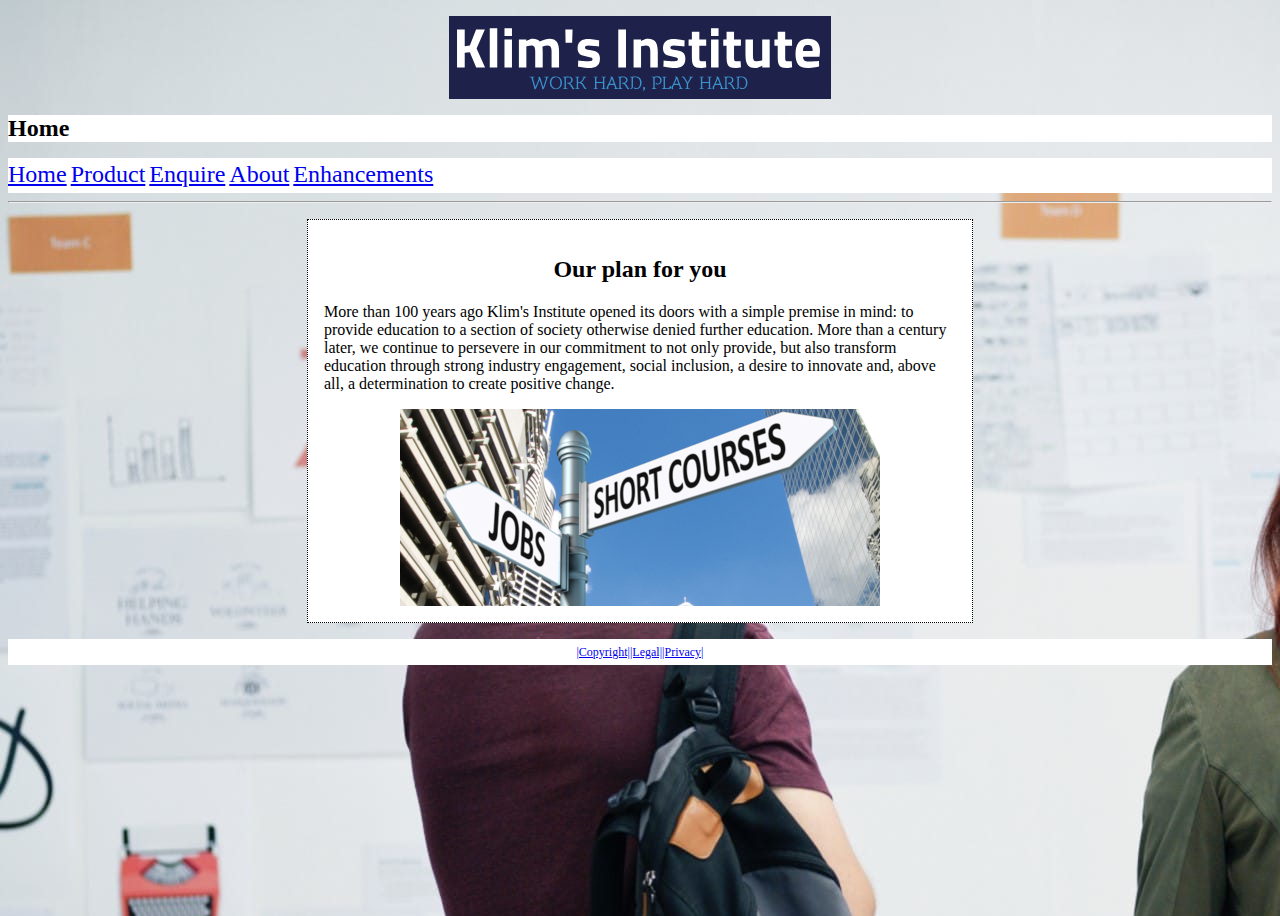
<file: assign1/index.html>
<!DOCTYPE html>
<html xmlns="http://www.w3.org/1999/xhtml" xml:lang="en" lang="en">
<head>
  <meta charset="utf-8" />
  <meta name="description" content="Assignment Part 1" />
  <meta name="keywords" content="index, klim, institute, short, courses" />
  <meta name="author" content="Klim Huynh"  />
  <!--Viewport set to scale 1.0-->
  <meta name="viewpoint" content="width=device-width, initial-scale=1.0" />
  <!-- Reference to external style CSS file -->
  <link href="styles/style.css" rel="stylesheet" />
  <!--Reference to external responsive CSS file-->
  <link href="styles/responsive.css" rel="stylesheet" media="screen	and (max-width: 1024px)" />
  <title>Home</title>
</head>

<body>
	<header id="index-header">
		<!-- Logo -->
		<!-- Redirects to index.html -->
		<!-- Free Logo Creator & Logo Generator - Make a Logo In Seconds, viewed 24 August, 2018, <https://logojoy.com/>. -->
		<p><a href="index.html"> <img src="images/logo.png" alt="Short training courses logo" /></a></p>
		<h1 class="headings">Home</h1>
	</header>
		<!--Main Menu bar-->
		<nav id="menu">
			<a href="index.html">Home</a> 
			<a href="product.html">Product</a> 
			<a href="enquire.html">Enquire</a>
			<a href="about.html">About</a>
			<a href="enhancements.html">Enhancements</a>			 
		</nav>
	<hr	/>
	
<article id="home-content">
	<h2 id="home-heading">Our plan for you</h2>
		<!-- A quick description about the institute -->
		<!-- 2025 Strategic Plan | Strategies and initiatives | Swinburne University | Melbourne, viewed 28 August, 2018, <https://www.swinburne.edu.au/about/strategy-initiatives/2025-strategic-plan/>. -->
		<p>More than 100 years ago Klim's Institute opened its doors with a simple premise in mind: to provide education to a section of society otherwise denied further education. More than a century later, we continue to persevere in our commitment to not only provide, but also transform education through strong industry engagement, social inclusion, a desire to innovate and, above all, a determination to create positive change.</p>
		<!-- A graphic of a sign -->
		<!-- Short Courses | Dipo Tepede, viewed 24 August, 2018, <http://dipotepede.org/wp-content/uploads/2017/01/short-course.jpg>. -->
		<img id="index-graphic" src="images/sign1.jpg" alt="sign"/>
</article>

<footer>
		<p><a href="https://www.swinburne.edu.au/">|Copyright|</a></p>
		<p><a href="https://www.swinburne.edu.au/">|Legal|</a></p>
		<p><a href="https://www.swinburne.edu.au/">|Privacy|</a></p>
</footer>

</body>
</html>
</file>
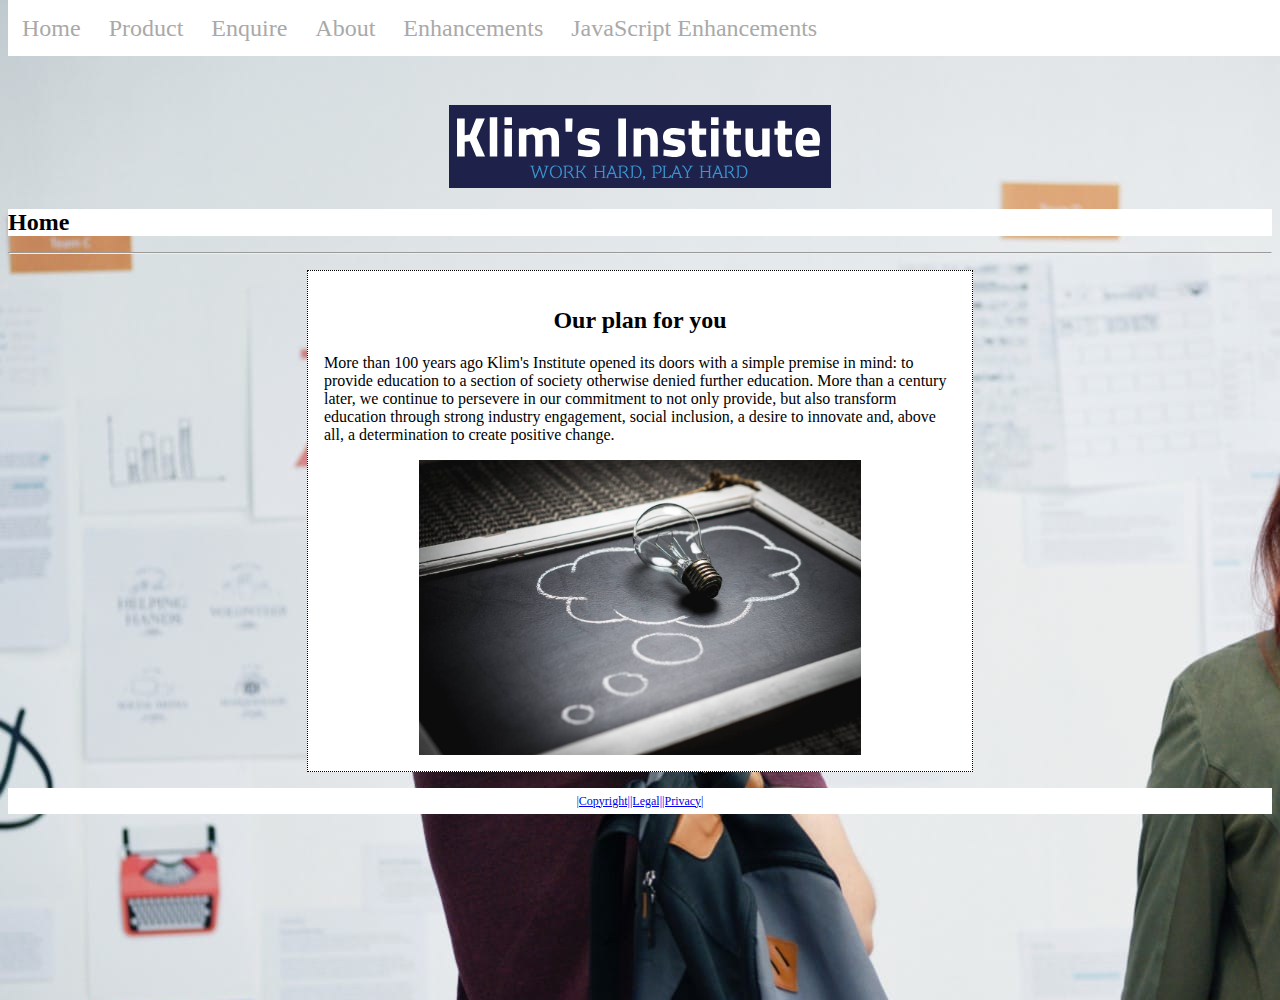
<file: assign2/index.html>
<!DOCTYPE html>
<html xmlns="http://www.w3.org/1999/xhtml" xml:lang="en" lang="en">
<head>
  <meta charset="utf-8" />
  <meta name="description" content="Assignment Part 1" />
  <meta name="keywords" content="index, klim, institute, short, courses" />
  <meta name="author" content="Klim Huynh"  />
  <!--Viewport set to scale 1.0-->
  <meta name="viewpoint" content="width=device-width, initial-scale=1.0" />
  <!-- Reference to external style CSS file -->
  <link href="styles/style.css" rel="stylesheet" />
  <!--Reference to external responsive CSS file-->
  <link href="styles/responsive.css" rel="stylesheet" media="screen	and (max-width: 1024px)" />
  <script src="scripts/part2.js"></script>
  <script src="scripts/enhancements.js"></script>
  <title>Home</title>
</head>

<body>
	<header id="index-header">
		<!-- Logo -->
		<!-- Redirects to index.html -->
		<!-- Free Logo Creator & Logo Generator - Make a Logo In Seconds, viewed 24 August, 2018, <https://logojoy.com/>. -->
		<p><a href="index.html"> <img src="images/logo.png" alt="Short training courses logo" /></a></p>
		<h1 class="headings">Home</h1>
	</header>
		<!--Main Menu bar-->
		<nav>
			<a href="index.html">Home</a>
			<a href="product.html">Product</a>
			<a href="enquire.html">Enquire</a>
			<a href="about.html">About</a>
			<a href="enhancements.html">Enhancements</a>
			<a href="enhancements2.html">JavaScript Enhancements</a>
		</nav>
	<hr	/>

<article id="home-content">
	<h2 id="home-heading">Our plan for you</h2>
		<!-- A quick description about the institute -->
		<!-- 2025 Strategic Plan | Strategies and initiatives | Swinburne University | Melbourne, viewed 28 August, 2018, <https://www.swinburne.edu.au/about/strategy-initiatives/2025-strategic-plan/>. -->
		<p>More than 100 years ago Klim's Institute opened its doors with a simple premise in mind: to provide education to a section of society otherwise denied further education. More than a century later, we continue to persevere in our commitment to not only provide, but also transform education through strong industry engagement, social inclusion, a desire to innovate and, above all, a determination to create positive change.</p>
		<!-- A graphic of a sign -->
		<!-- Short Courses | Dipo Tepede, viewed 24 August, 2018, <http://dipotepede.org/wp-content/uploads/2017/01/short-course.jpg>. -->

	<!-- enhancement - automatic slideshow -->
	<!-- Anon 2018, W3.CSS Slideshow, viewed 25 September, 2018, <https://www.w3schools.com/w3css/w3css_slideshow.asp>. -->

	<div id="autoSlide">
			<!-- Anon 2018, Free stock photo of alphabet, class, conceptual, viewed 25 September, 2018, <https://www.pexels.com/photo/alphabet-class-conceptual-cube-301926/>. -->
			<img class="mySlides" src="images/lightbulb1.jpeg" alt="lightbulb"/>
			<!-- Anon 2018, Free stock photo of alphabet, class, conceptual, viewed 25 September, 2018, <https://www.pexels.com/photo/alphabet-class-conceptual-cube-301926/>. -->
			<img class="mySlides" src="images/teach1.jpeg" alt="teaching"/>
			<!-- Anon 2018, Free stock photo of alphabet, class, conceptual, viewed 25 September, 2018, <https://www.pexels.com/photo/alphabet-class-conceptual-cube-301926/>. -->
			<img class="mySlides" src="images/writing1.jpeg" alt="man writing"/>
	</div>
</article>

<footer>
		<p><a href="https://www.swinburne.edu.au/">|Copyright|</a></p>
		<p><a href="https://www.swinburne.edu.au/">|Legal|</a></p>
		<p><a href="https://www.swinburne.edu.au/">|Privacy|</a></p>
</footer>

</body>
</html>
</file>
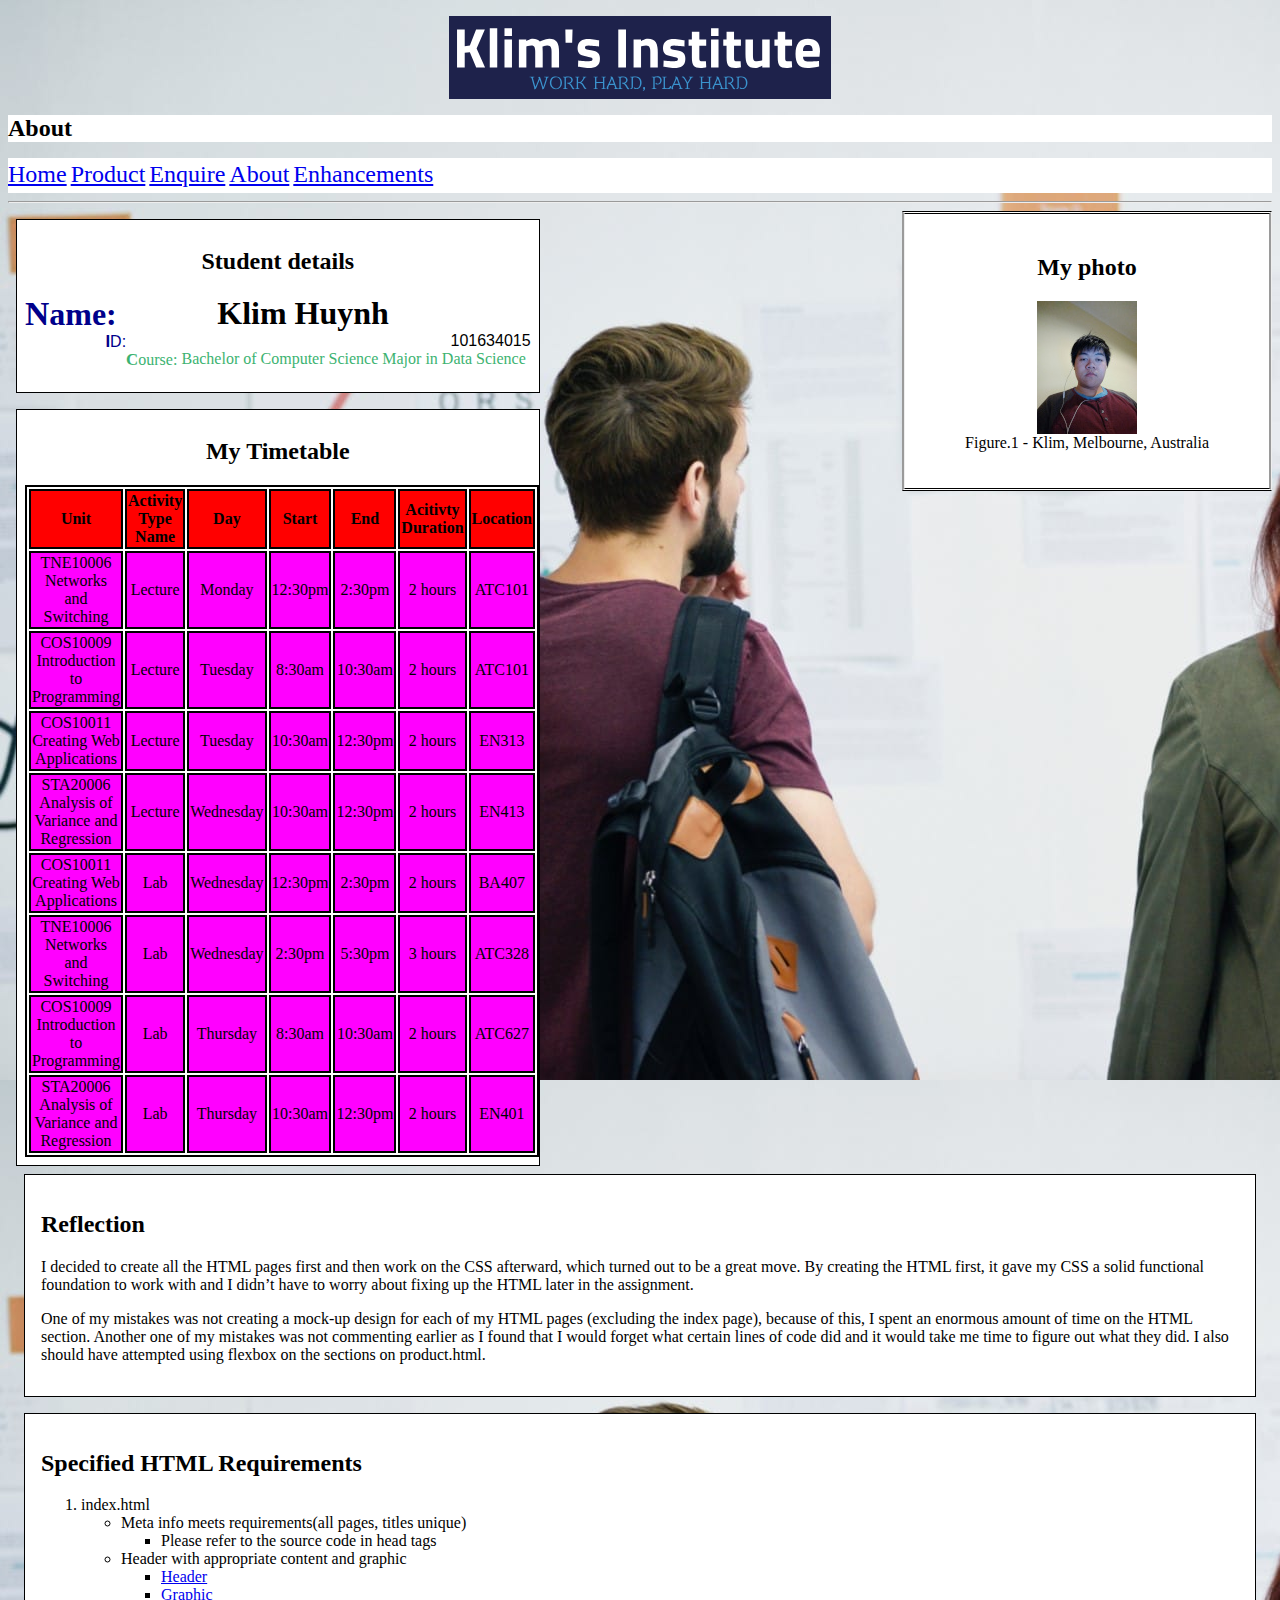
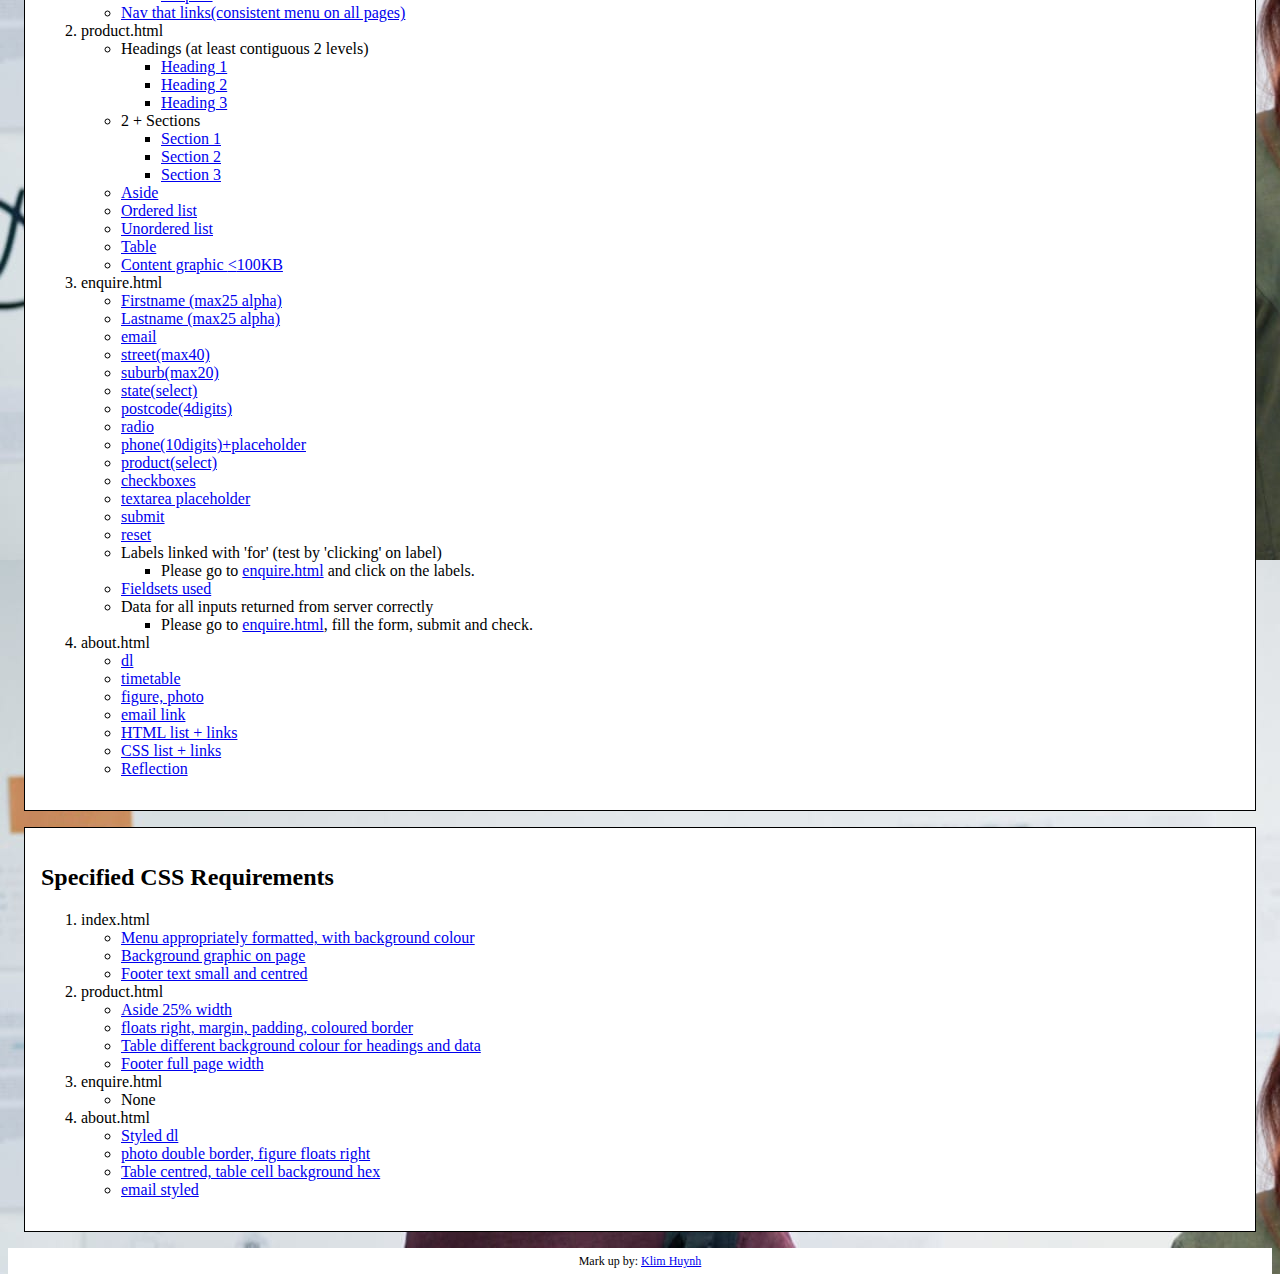
<file: assign1/about.html>
<!DOCTYPE html>
<html xmlns="http://www.w3.org/1999/xhtml" xml:lang="en" lang="en">
<head>
  <meta charset="utf-8" />
  <meta name="description" content="Assignment Part 1" />
  <meta name="keywords" content="klim, huynh, timetable, photo, assignment" />
  <meta name="author" content="Klim Huynh"  />
  <!--Viewport set to scale 1.0-->
  <meta name="viewpoint" content="width=device-width, initial-scale=1.0" />
  <!-- Reference to external CSS files -->
  <link href="styles/style.css" rel="stylesheet" />
  <!--Reference to external responsive CSS file-->
  <link href="styles/responsive.css" rel="stylesheet" media="screen	and (max-width: 1024px)" />
  <title>Enquire</title>
 </head>
  
  
<body>
<article>
	<header>
		<!-- Logo -->
		<!-- Redirects to index.html -->
		<!-- Free Logo Creator & Logo Generator - Make a Logo In Seconds, viewed 24 August, 2018, <https://logojoy.com/>. -->
		<p><a href="index.html"> <img src="images/logo.png" alt="Short training courses logo" /></a></p>
		<h1>About</h1>
	</header>
		<!--Main Menu bar-->
		<nav>
			<a href="index.html">Home</a> 
			<a href="product.html">Product</a> 
			<a href="enquire.html">Enquire</a>
			<a href="about.html">About</a>
			<a href="enhancements.html">Enhancements</a>			 
		</nav>
	<hr	/>
<!-- A section about me -->
<section class="about-sections">
<h2>Student details</h2>
<dl id="about-dl">
<dt class="my-name">Name:</dt>
<dd class="my-name">Klim Huynh</dd>
<dt class="my-id">ID:</dt>
<dd class="my-id">101634015</dd>
<dt class="my-course">Course:</dt>
<dd class="my-course">Bachelor of Computer Science Major in Data Science</dd>
</dl>
</section>

<!-- A photo of me -->
<section id="my-photo">
<h2>My photo</h2>
<figure>
	<img src="images/klim1.jpg" alt="Klim"/>
	<figcaption>Figure.1 - Klim, Melbourne, Australia</figcaption>
</figure>
</section>

<!-- My timetable -->
<section class="about-sections">
<h2>My Timetable</h2>
<table id="about-timetable">
	<tr>
		<th class="table-head">Unit</th>
		<th class="table-head">Activity Type Name</th>
		<th class="table-head">Day</th>
		<th class="table-head">Start</th>
		<th class="table-head">End</th>
		<th class="table-head">Acitivty Duration</th>
		<th class="table-head">Location</th>
	</tr>
	
	<tr>
		<td class="table-data">TNE10006 Networks and Switching</td>
		<td class="table-data">Lecture</td>
		<td class="table-data">Monday</td>
		<td class="table-data">12:30pm</td>
		<td class="table-data">2:30pm</td>
		<td class="table-data">2 hours</td>
		<td class="table-data">ATC101</td>
	</tr>
	
	<tr>
		<td class="table-data">COS10009 Introduction to Programming</td>
		<td class="table-data">Lecture</td>
		<td class="table-data">Tuesday</td>
		<td class="table-data">8:30am</td>
		<td class="table-data">10:30am</td>
		<td class="table-data">2 hours</td>
		<td class="table-data">ATC101</td>
	</tr>
	
	<tr>
		<td class="table-data">COS10011 Creating Web Applications</td>
		<td class="table-data">Lecture</td>
		<td class="table-data">Tuesday</td>
		<td class="table-data">10:30am</td>
		<td class="table-data">12:30pm</td>
		<td class="table-data">2 hours</td>
		<td class="table-data">EN313</td>
	</tr>
	
	<tr>
		<td class="table-data">STA20006 Analysis of Variance and Regression</td>
		<td class="table-data">Lecture</td>
		<td class="table-data">Wednesday</td>
		<td class="table-data">10:30am</td>
		<td class="table-data">12:30pm</td>
		<td class="table-data">2 hours</td>
		<td class="table-data">EN413</td>
	</tr>

	<tr>
		<td class="table-data">COS10011 Creating Web Applications</td>
		<td class="table-data">Lab</td>
		<td class="table-data">Wednesday</td>
		<td class="table-data">12:30pm</td>
		<td class="table-data">2:30pm</td>
		<td class="table-data">2 hours</td>
		<td class="table-data">BA407</td>
	</tr>
	
	<tr>
		<td class="table-data">TNE10006 Networks and Switching</td>
		<td class="table-data">Lab</td>
		<td class="table-data">Wednesday</td>
		<td class="table-data">2:30pm</td>
		<td class="table-data">5:30pm</td>
		<td class="table-data">3 hours</td>
		<td class="table-data">ATC328</td>
	</tr>
	
	<tr>
		<td class="table-data">COS10009 Introduction to Programming</td>
		<td class="table-data">Lab</td>
		<td class="table-data">Thursday</td>
		<td class="table-data">8:30am</td>
		<td class="table-data">10:30am</td>
		<td class="table-data">2 hours</td>
		<td class="table-data">ATC627</td>
	</tr>
	
	<tr>
		<td class="table-data">STA20006 Analysis of Variance and Regression</td>
		<td class="table-data">Lab</td>
		<td class="table-data">Thursday</td>
		<td class="table-data">10:30am</td>
		<td class="table-data">12:30pm</td>
		<td class="table-data">2 hours</td>
		<td class="table-data">EN401</td>
	</tr>
</table>
</section>

<!-- The reflection -->
<section id="reflection">
<h2>Reflection</h2>
<p>I decided to create all the HTML pages first and then work on the CSS afterward, which turned out to be a great move. By creating the HTML first, it gave my CSS a solid functional foundation to work with and I didn’t have to worry about fixing up the HTML later in the assignment. </p>
<p>One of my mistakes was not creating a mock-up design for each of my HTML pages (excluding the index page), because of this, I spent an enormous amount of time on the HTML section. Another one of my mistakes was not commenting earlier as I found that I would forget what certain lines of code did and it would take me time to figure out what they did. I also should have attempted using flexbox on the sections on product.html.</p>
</section>

<!-- The HTML requirements -->
<section class="requirements">
<h2 id="html-list">Specified HTML Requirements</h2>
	<ol>
		<li>index.html
			<ul>
				<li>Meta info meets requirements(all pages, titles unique)
					<ul>
						<li>Please refer to the source code in head tags</li>
					</ul>
				</li>
				<li>Header with appropriate content and graphic
					<ul>
						<li><a href="index.html#index-header">Header</a></li>
						<li><a href="index.html#index-graphic">Graphic</a></li>
					</ul>
				</li>
					
				<li><a href="index.html#menu">Nav that links(consistent menu on all pages)</a></li>				
			</ul>
		</li>
		
		<li>product.html
			<ul>
				<li>Headings (at least contiguous 2 levels)
					<ul>
						<li><a href="product.html#product-h1">Heading 1</a></li>
						<li><a href="product.html#product-heading">Heading 2</a></li>
						<li><a href="product.html#product-h3">Heading 3</a></li>
					</ul>
				</li>
				
				<li>2 + Sections
					<ul>
						<li><a href="product.html#section1">Section 1</a></li>
						<li><a href="product.html#section2">Section 2</a></li>
						<li><a href="product.html#section3">Section 3</a></li>
					</ul>
				</li>
						
				<li><a href="product.html#ad">Aside</a></li>
				<li><a href="product.html#product-ol">Ordered list</a></li>
				<li><a href="product.html#product-ul">Unordered list</a></li>
				<li><a href="product.html#product-table">Table</a></li>
				<li><a href="product.html#product-image1">Content graphic <span>&#60;</span>100KB</a></li>
			</ul>
		</li>
		<li>enquire.html
			<ul>
				<li><a href="enquire.html#Firstname">Firstname (max25 alpha)</a></li>
				<li><a href="enquire.html#Lastname">Lastname (max25 alpha)</a></li>
				<li><a href="enquire.html#emailad">email</a></li>
				<li><a href="enquire.html#street">street(max40)</a></li>
				<li><a href="enquire.html#suburb">suburb(max20)</a></li>
				<li><a href="enquire.html#state">state(select)</a></li>
				<li><a href="enquire.html#postcode">postcode(4digits)</a></li>
				<li><a href="enquire.html#contact">radio</a></li>				
				<li><a href="enquire.html#telephone">phone(10digits)+placeholder</a></li>
				<li><a href="enquire.html#products">product(select)</a></li>
				<li><a href="enquire.html#features">checkboxes</a></li>
				<li><a href="enquire.html#comment">textarea placeholder</a></li>
				<li><a href="enquire.html#submit">submit</a></li>
				<li><a href="equire.html#reset">reset</a></li>
				<li>Labels linked with 'for' (test by 'clicking' on label)
					<ul>
						<li>Please go to <a href="enquire.html">enquire.html</a> and click on the labels.</li>
					</ul>
				</li>
				<li><a href="enquire.html#enquire-fieldset">Fieldsets used</a></li>
				<li>Data for all inputs returned from server correctly
					<ul>
						<li>Please go to <a href="enquire.html">enquire.html</a>, fill the form, submit and check.</li>
					</ul>
				</li>
			</ul>
		</li>
		
		<li>about.html
			<ul>
				<li><a href="about.html#about-dl">dl</a></li>
				<li><a href="about.html#about-timetable">timetable</a></li>
				<li><a href="about.html#my-photo">figure, photo</a></li>
				<li><a href="about.html#my-mail">email link</a></li>
				<li><a href="about.html#html-list">HTML list + links</a></li>
				<li><a href="about.html#css-list">CSS list + links</a></li>
				<li><a href="about.html#reflection">Reflection</a></li>
			</ul>
		</li>
	</ol>
</section>

<!-- The CSS requirements -->
<section class="requirements">
<h2 id="css-list">Specified CSS Requirements</h2>
	<ol>
		<li>index.html
			<ul>
				<li><a href="index.html#menu">Menu appropriately formatted, with background colour</a></li>
				<li><a href="index.html">Background graphic on page</a></li>
				<li><a href="index.html#footer">Footer text small and centred</a></li>				
			</ul>
		</li>
		
		<li>product.html
			<ul>
				<li><a href="product.html#aside">Aside 25% width</a></li>
				<li><a href="product.html#aside">floats right, margin, padding, coloured border</a></li>
				<li><a href="product.html#aside">Table different background colour for headings and data</a></li>
				<li><a href="product.html#aside">Footer full page width</a></li>
			</ul>
		</li>
		
		<li>enquire.html
			<ul>
				<li>None</li>
			</ul>
		</li>
		
		<li>about.html
			<ul>
				<li><a href="about.html#about-dl">Styled dl</a></li>
				<li><a href="about.html#my-photo">photo double border, figure floats right</a></li>
				<li><a href="about.html#about-timetable">Table centred, table cell background hex</a></li>
				<li><a href="about.html#my-mail">email styled</a></li>
			</ul>
		</li>	
	</ol>

</section>

<!-- A footer with a mailto link -->
<footer id="my-mail">
	<p>Mark up by: <a href="mailto:101634015@student.swin.edu.au">Klim Huynh</a></p>
</footer>
</article>
</body>

</html>
</file>
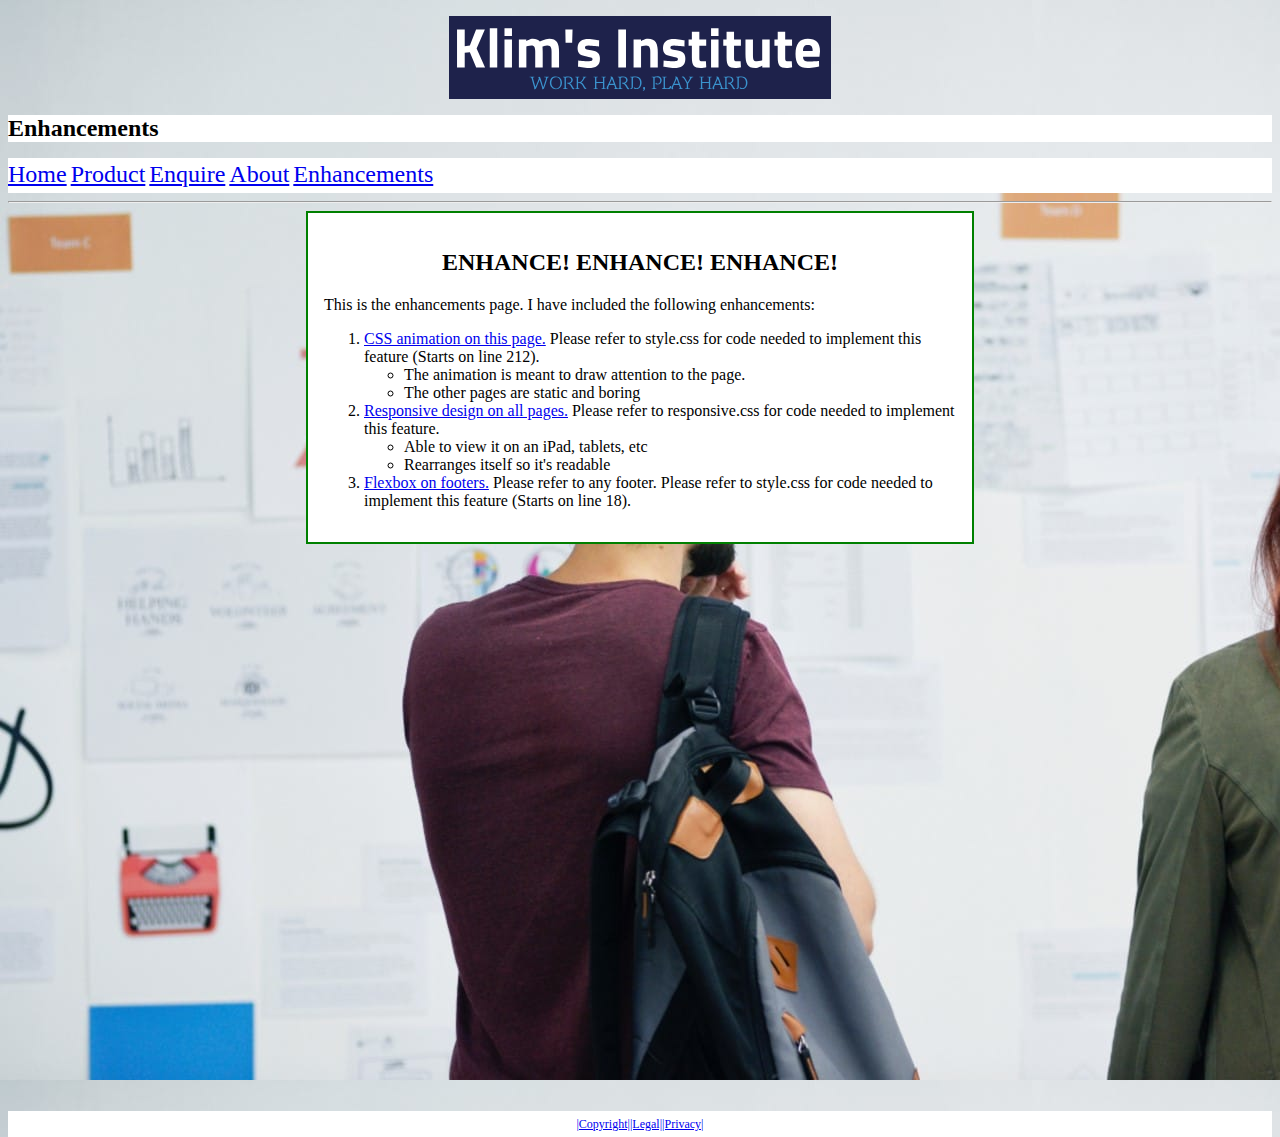
<file: assign1/enhancements.html>
<!DOCTYPE html>
<html xmlns="http://www.w3.org/1999/xhtml" xml:lang="en" lang="en">
<head>
  <meta charset="utf-8" />
  <meta name="description" content="Assignment Part 1" />
  <meta name="keywords" content="index, klim, institute, short, courses" />
  <meta name="author" content="Klim Huynh"  />
  <!--Viewport set to scale 1.0-->
  <meta name="viewpoint" content="width=device-width, initial-scale=1.0" />
  <!-- Reference to external CSS files -->
  <link href="styles/style.css" rel="stylesheet"/>
   <!--Reference to external responsive CSS file-->
  <link href="styles/responsive.css" rel="stylesheet" media="screen	and (max-width: 1024px)" />
  <title>Enhancements</title>
</head>

<body>
	<header>
		<!-- Makes the logo link back to the index page -->  
		<p><a href="index.html"> <img src="images/logo.png" alt="Short training courses logo" /></a></p>
		<h1>Enhancements</h1>
	</header>
		<nav>
			<a href="index.html">Home</a> 
			<a href="product.html">Product</a> 
			<a href="enquire.html">Enquire</a>
			<a href="about.html">About</a>
			<a href="enhancements.html">Enhancements</a>			 
		</nav>
	<hr	/>
	
<div id="element">

<section id="enhancements-content">
<h2 id="enhancements-heading">ENHANCE! ENHANCE! ENHANCE!</h2>
<p>This is the enhancements page. I have included the following enhancements:</p>
<!-- A list of enhancements I used -->
<ol>
	<li><a href="enhancements.html#elements">CSS animation on this page.</a> Please refer to style.css for code needed to implement this feature (Starts on line 212).
		<ul>
			<li>The animation is meant to draw attention to the page.</li>
			<li>The other pages are static and boring</li>
		</ul>
	</li>
	<li><a href="product.html">Responsive design on all pages.</a> Please refer to responsive.css for code needed to implement this feature.
		<ul>
			<li>Able to view it on an iPad, tablets, etc</li>
			<li>Rearranges itself so it's readable</li>
		</ul>
	</li>
	<li><a href="about.html#my-mail">Flexbox on footers.</a> Please refer to any footer. Please refer to style.css for code needed to implement this feature (Starts on line 18).</li>
</ol>
</section>
</div>

<footer>
		<p><a href="https://www.swinburne.edu.au/">|Copyright|</a></p>
		<p><a href="https://www.swinburne.edu.au/">|Legal|</a></p>
		<p><a href="https://www.swinburne.edu.au/">|Privacy|</a></p>

</footer>


</body>
</html>
</file>
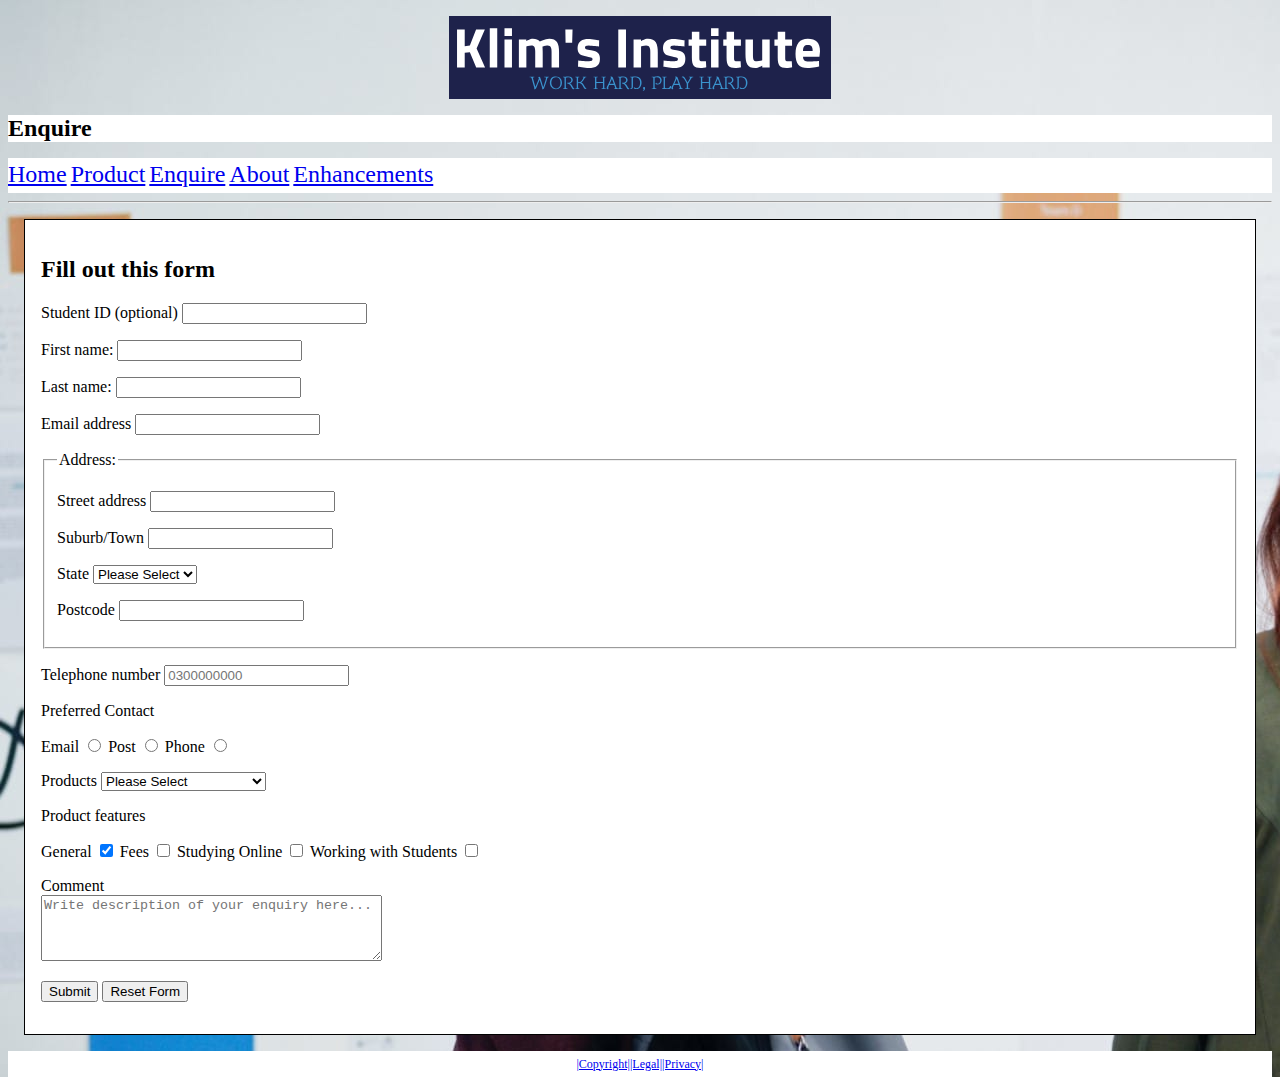
<file: assign1/enquire.html>
<!DOCTYPE html>
<html xmlns="http://www.w3.org/1999/xhtml" xml:lang="en" lang="en">
<head>
  <meta charset="utf-8" />
  <meta name="description" content="Assignment Part 1" />
  <meta name="keywords" content="index, klim, institute, short, courses" />
  <meta name="author" content="Klim Huynh"  />
  <!--Viewport set to scale 1.0-->
  <meta name="viewpoint" content="width=device-width, initial-scale=1.0" />
  <!-- Reference to external style CSS file -->
  <link href="styles/style.css" rel="stylesheet" />
  <!--Reference to external responsive CSS file-->
  <link href="styles/responsive.css" rel="stylesheet" media="screen	and (max-width: 1024px)" />
  <title>Enquire</title>
 </head>
 
 <body>
	<header>
		<!-- Logo -->
		<!-- Redirects to index.html -->
		<!-- Free Logo Creator & Logo Generator - Make a Logo In Seconds, viewed 24 August, 2018, <https://logojoy.com/>. --> 
		<p><a href="index.html"> <img src="images/logo.png" alt="Short training courses logo" /></a></p>
		<h1>Enquire</h1>
	</header>
		<nav>
			<a href="index.html">Home</a> 
			<a href="product.html">Product</a> 
			<a href="enquire.html">Enquire</a>
			<a href="about.html">About</a>
			<a href="enhancements.html">Enhancements</a>			 
		</nav>
	<hr	/>
<!-- A form -->
<section id="enquire-section">
<h2>Fill out this form</h2>
	<form method="post" action="https://mercury.swin.edu.au/it000000/formtest.php">
		<p><label for="studentid">Student ID (optional)</label> 
			<input type="text" name= "studentid" id="studentid" pattern="\d{7,10}"/>
		</p>
		<p><label for="Firstname">First name:</label>
			<input type="text" name= "Firstname" id="Firstname" maxlength="25" pattern="^[a-zA-Z]+$" required="required"/>
		</p>
		<p><label for="Lastname">Last name:</label>
			<input type="text" name= "Lastname" id="Lastname" maxlength="25" pattern="^[a-zA-Z]+$" required="required"/>
		</p>
		<p><label for="emailad">Email address</label>
			<input type="text" name= "emailad" id="emailad" required="required"/>
		</p>
		<fieldset id="enquire-fieldset">
			<legend>Address:</legend>				
			<p><label for="street">Street address</label> 
			<input type="text" name= "street" id="street" maxlength="40" required="required"/>
			</p>					
			<p><label for="suburb">Suburb/Town</label> 
			<input type="text" name= "suburb" id="suburb" maxlength="20" required="required"/>
			</p>	
			<p><label for="state">State</label> 
			<select name="state" id="state">
				<option value=""> Please Select</option>
				<option value="vic">VIC</option>			
				<option value="nsw">NSW</option>
				<option value="qld">QLD</option>
				<option value="nt">NT</option>
				<option value="wa">WA</option>
				<option value="sa">SA</option>
				<option value="tas">TAS</option>
				<option value="act">ACT</option>
			</select>				
			</p>
			
			<p>Postcode
			<input type="text" name= "postcode" id="postcode" pattern="\d{4}" required="required"/>
			</p>	
		</fieldset>
		
		<p><label for="telephone">Telephone number</label>
		<input type="tel" name= "telephone" id="telephone" maxlength="10" placeholder="0300000000" required="required"/>
		</p>
		
		<p id="contact">Preferred Contact</p> 
		<p>
			<label for="email">Email</label> 
			<input type="radio" id="email" name="preferred" value="email" required="required"/>
			<label for="post">Post</label> 
			<input type="radio" id="post" name="preferred" value="post" required="required"/>
			<label for="phone">Phone</label> 
			<input type="radio" id="phone" name="preferred" value="phone" required="required"/>
		</p>
		
		<p><label for="products">Products</label> 
			<select name="products" id="products">
				<option value=""> Please Select</option>
				<option value="Bookkeeping - Level 1">Bookkeeping - Level 1</option>			
				<option value="Plasterboard Installation">Plasterboard Installation</option>
				<option value="Bartending - Level 3">Bartending - Level 3</option>
			</select>
		</p>
			
		<p id="features">Product features</p>
		<p><label for="general">General</label> 
			<input type="checkbox" id="general" name="features[]" value="general" checked="checked"/>
				
		<label for="fees">Fees</label> 
			<input type="checkbox" id="fees" name="category[]" value="fees"/>
				
		<label for="online">Studying Online</label> 
			<input type="checkbox" id="online" name="category[]" value="online"/>
			
		<label for="working">Working with Students</label> 
			<input type="checkbox" id="working" name="category[]" value="working"/>
		</p>
		<p><label for="comment">Comment</label>
		<br	/>
		<textarea id="comment" name="comment" placeholder="Write description of your enquiry here..." rows="4" cols="40"></textarea>			
		</p>
		
		<p><input type= "submit" id="submit" value="Submit"/>
			<input type= "reset" id="reset" value="Reset Form"/>
		</p>
</form>	
</section>
 <footer>
		<p><a href="https://www.swinburne.edu.au/">|Copyright|</a></p>
		<p><a href="https://www.swinburne.edu.au/">|Legal|</a></p>
		<p><a href="https://www.swinburne.edu.au/">|Privacy|</a></p>
	</footer>	
 </body>

 </html>
</file>
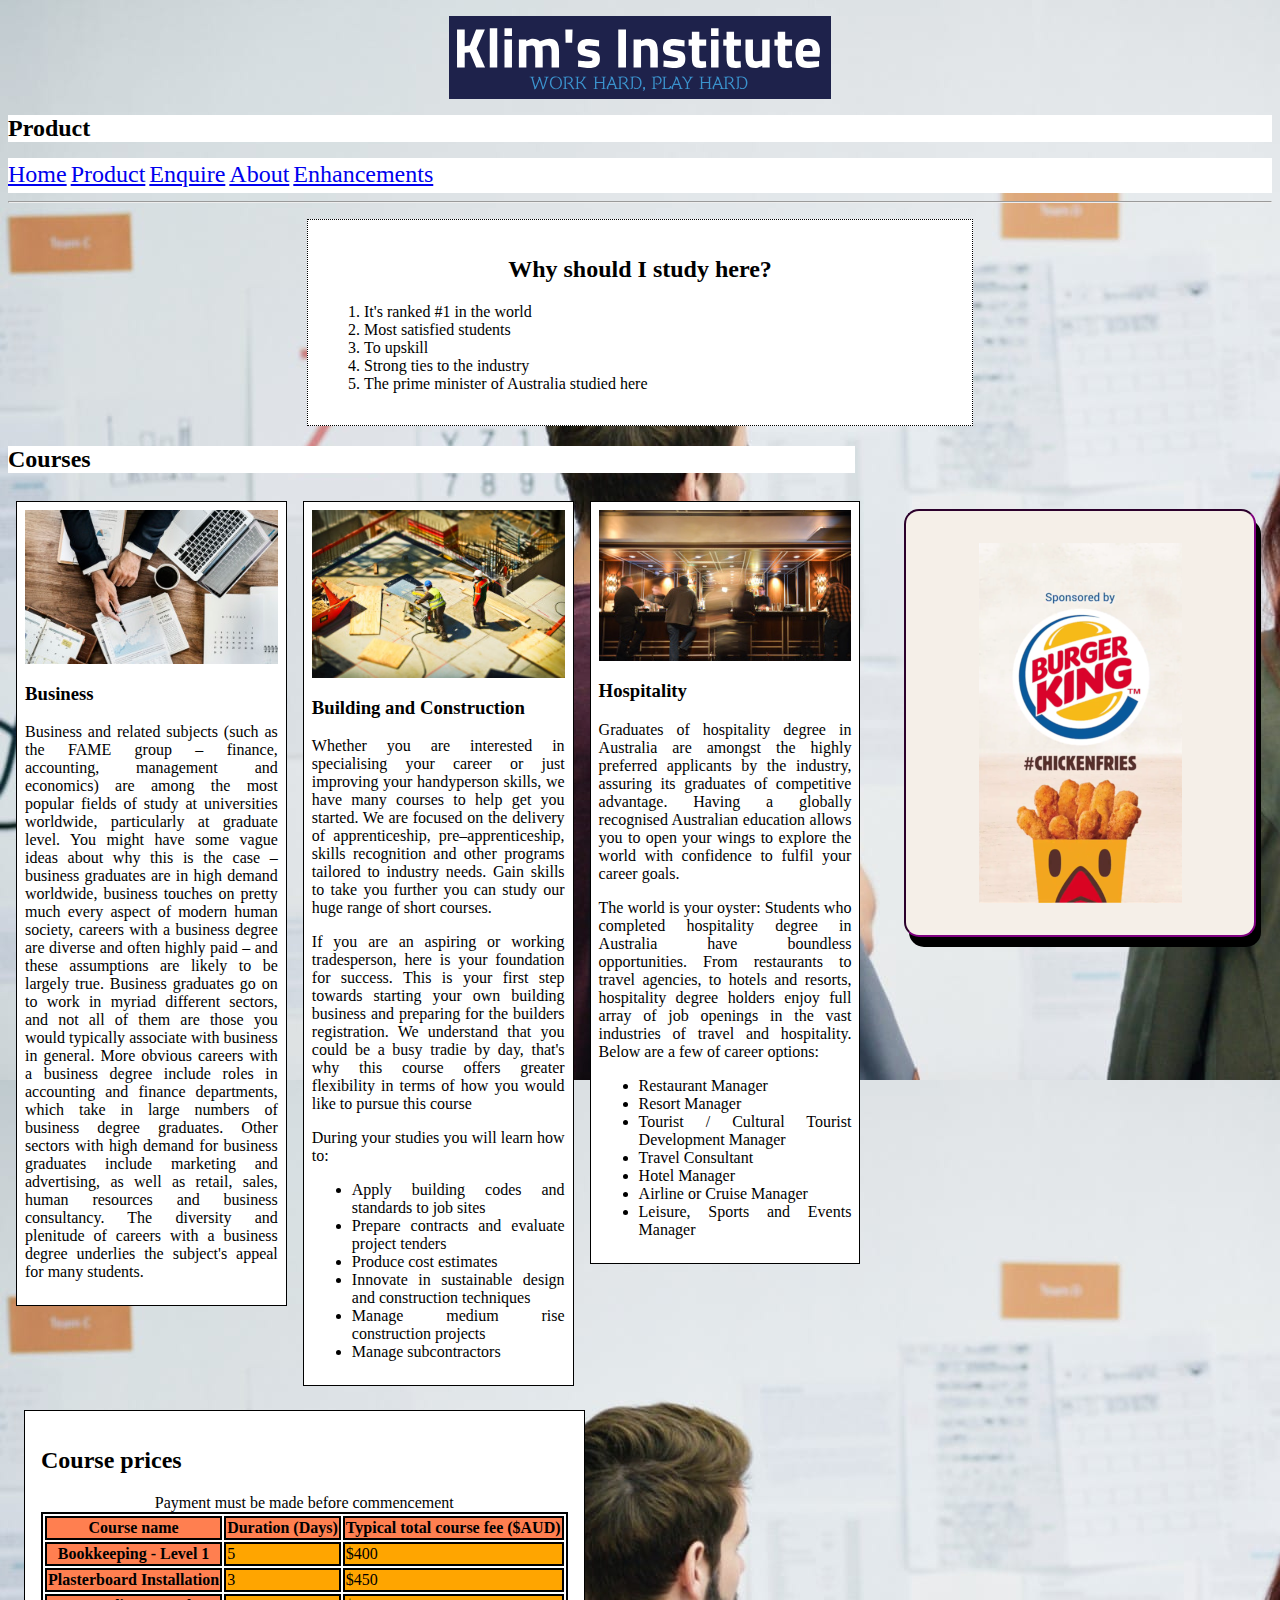
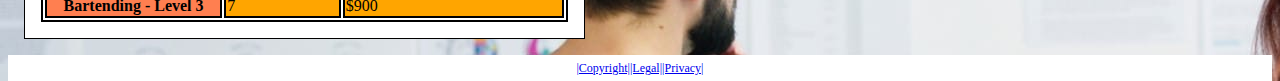
<file: assign1/product.html>
<!DOCTYPE html>
<html xmlns="http://www.w3.org/1999/xhtml" xml:lang="en" lang="en">
<head>
  <meta charset="utf-8" />
  <meta name="description" content="Assignment Part 1" />
  <meta name="keywords" content="index, klim, institute, short, courses" />
  <meta name="author" content="Klim Huynh"  />
  <!--Viewport set to scale 1.0-->
  <meta name="viewpoint" content="width=device-width, initial-scale=1.0" />
  <!-- Reference to external style CSS file -->
  <link href="styles/style.css" rel="stylesheet" />
  <link href="styles/responsive.css" rel="stylesheet" media="screen	and (max-width: 1024px)" />
  <title>Product</title>
 </head>

<body>
	<header>
		<!-- Logo -->
		<!-- Redirects to index.html -->
		<!-- Free Logo Creator & Logo Generator - Make a Logo In Seconds, viewed 24 August, 2018, <https://logojoy.com/>. -->  
		<p><a href="index.html"> <img src="images/logo.png" alt="Short training courses logo" /></a></p>
		<h1 id="product-h1">Product</h1>
	</header>
		<!--Main Menu bar-->
		<nav>
			<a href="index.html">Home</a> 
			<a href="product.html">Product</a> 
			<a href="enquire.html">Enquire</a>
			<a href="about.html">About</a>
			<a href="enhancements.html">Enhancements</a>			 
		</nav>
	<hr	/>
<!-- A section with an ordered list -->
<section id="product-content">
<h2 id="product-heading">Why should I study here?</h2>	
	<ol id="product-ol">
		<li>It's ranked #1 in the world</li>
		<li>Most satisfied students</li>
		<li>To upskill</li>
		<li>Strong ties to the industry</li>
		<li>The prime minister of Australia studied here</li>
			
	</ol>
</section>
	
<article>
<h2 id="product-heading2">Courses</h2>
	<!-- Section on business -->
	<section id="section1">
		<!-- An image on business -->
		<!-- Photo of Person Holding Black Pen · Free Stock Photo, viewed 28 August, 2018, <https://www.pexels.com/photo/photo-of-person-holding-black-pen-990818/>. -->
		<img id="product-image1" src="images/business1.jpeg" alt="business"/>
		<h3>Business</h3>
		<!-- A description on business -->
		<!-- Why Study Business?, viewed 28 August, 2018, <https://www.topuniversities.com/courses/business-management-studies/why-study-business>. -->
		<p>Business and related subjects (such as the FAME group <span>&#8211;</span> finance, accounting, management and economics) are among the most popular fields of study at universities worldwide, particularly at graduate level. You might have some vague ideas about why this is the case <span>&#8211;</span> business graduates are in high demand worldwide, business touches on pretty much every aspect of modern human society, careers with a business degree are diverse and often highly paid <span>&#8211;</span> and these assumptions are likely to be largely true. Business graduates go on to work in myriad different sectors, and not all of them are those you would typically associate with business in general. More obvious careers with a business degree include roles in accounting and finance departments, which take in large numbers of business degree graduates. Other sectors with high demand for business graduates include marketing and advertising, as well as retail, sales, human resources and business consultancy. The diversity and plenitude of careers with a business degree underlies the subject<span>&#39;</span>s appeal for many students.</p>
	</section>
	
	<!-- Section on building and construction -->
	<section id="section2">
		<!-- An image of construction -->
		<!-- 2 Man on Construction Site during Daytime · Free Stock Photo, viewed 28 August, 2018, <https://www.pexels.com/photo/2-man-on-construction-site-during-daytime-159306/>. -->
		<img src="images/construction1.jpg" alt="construction"/>
		<h3>Building and Construction</h3>
		<!-- A description on building and construction -->
		<!-- Building and Construction | Victoria University | Melbourne Australia, viewed 28 August, 2018, <https://www.vu.edu.au/study-at-vu/courses/browse-for-courses/by-topic/engineering-and-science/building-and-construction>. -->
		<p>Whether you are interested in specialising your career or just improving your handyperson skills, we have many courses to help get you started. We are focused on the delivery of apprenticeship, pre<span>&#8211;</span>apprenticeship, skills recognition and other programs tailored to industry needs. Gain skills to take you further you can study our huge range of short courses.</p>
		<p>If you are an aspiring or working tradesperson, here is your foundation for success. This is your first step towards starting your own building business and preparing for the builders registration. We understand that you could be a busy tradie by day, that<span>&#39;</span>s why this course offers greater flexibility in terms of how you would like to pursue this course</p>
		<p>During your studies you will learn how to:</p>
			<!-- An unordered list -->
			<ul id="product-ul">
				<li>Apply building codes and standards to job sites</li>
				<li>Prepare contracts and evaluate project tenders</li>
				<li>Produce cost estimates</li>
				<li>Innovate in sustainable design and construction techniques</li>
				<li>Manage medium rise construction projects</li>
				<li>Manage subcontractors</li>
			</ul>
		
	</section>
	
	<!-- Section on hospitality -->
	<section id="section3">
		<!-- An image of hospitality -->
		<!-- Free stock photo of bar, drinks, hotel, viewed 28 August, 2018, <https://www.pexels.com/photo/people-hotel-bar-drinks-6490/>. -->
		<img src="images/bar1.jpg" alt="bar"/>
		<h3 id="product-h3">Hospitality</h3>
		<!-- A description on hospitality -->
		<!-- Why Study Hospitality in Australia? - AECC Global, viewed 28 August, 2018, <https://www.aeccglobal.com.au/blog/why-study-hospitality-in-australia/>. -->
		<p>Graduates of hospitality degree in Australia are amongst the highly preferred applicants by the industry, assuring its graduates of competitive advantage. Having a globally recognised Australian education allows you to open your wings to explore the world with confidence to fulfil your career goals.</p>
		<p>The world is your oyster: Students who completed hospitality degree in Australia have boundless opportunities. From restaurants to travel agencies, to hotels and resorts, hospitality degree holders enjoy full array of job openings in the vast industries of travel and hospitality.  Below are a few of career options:</p>
		<!-- Unordered list -->
		<ul>
			<li>Restaurant Manager</li>
			<li>Resort Manager</li>
			<li>Tourist / Cultural Tourist Development Manager</li>
			<li>Travel Consultant</li>
			<li>Hotel Manager</li>
			<li>Airline or Cruise Manager</li>
			<li>Leisure, Sports and Events Manager</li>
		</ul>	
	</section>
	
	<!-- Aside -->
	<aside id="ad">
	<!-- A burger ad that has a hyperlink to the Burger King site -->
	<!-- Anon 2018, viewed 28 August, 2018, <https://cdn-images-1.medium.com/max/1600/1*ibN0ptxrg6LkZ5DZbKv2YA.png>. -->
         <p><a href="https://www.bk.com/"><img src="images/ad1.png" alt="construction"/></a></p>
    </aside>
	
	<section id="tables">
		  <h2>Course prices</h2>
		  <!-- Table with courses and its price -->
		  <table id="product-table">
			 <caption>Payment must be made before commencement</caption>
			 <thead>
				<tr>
				  <th scope="col">Course name</th>
				  <th scope="col">Duration (Days)</th>
				  <th scope="col">Typical total course fee ($AUD)</th>
				</tr>
			</thead>
			<tbody>
			 <tr>
			   <th scope="row">Bookkeeping - Level 1</th>
			   <td>5</td>
			   <td>$400</td>
			 </tr>
			 <tr>
			   <th scope="row">Plasterboard Installation</th>
			   <td>3</td>
			   <td>$450</td>
			 </tr>
			  <tr>
			   <th scope="row">Bartending - Level 3</th>
			   <td>7</td>
			   <td>$900</td>
			 </tr>
			</tbody>
			</table>
		</section>

	<footer>
		<p><a href="https://www.swinburne.edu.au/">|Copyright|</a></p>
		<p><a href="https://www.swinburne.edu.au/">|Legal|</a></p>
		<p><a href="https://www.swinburne.edu.au/">|Privacy|</a></p>
	</footer>
</article>		
</body>
</html>
</file>
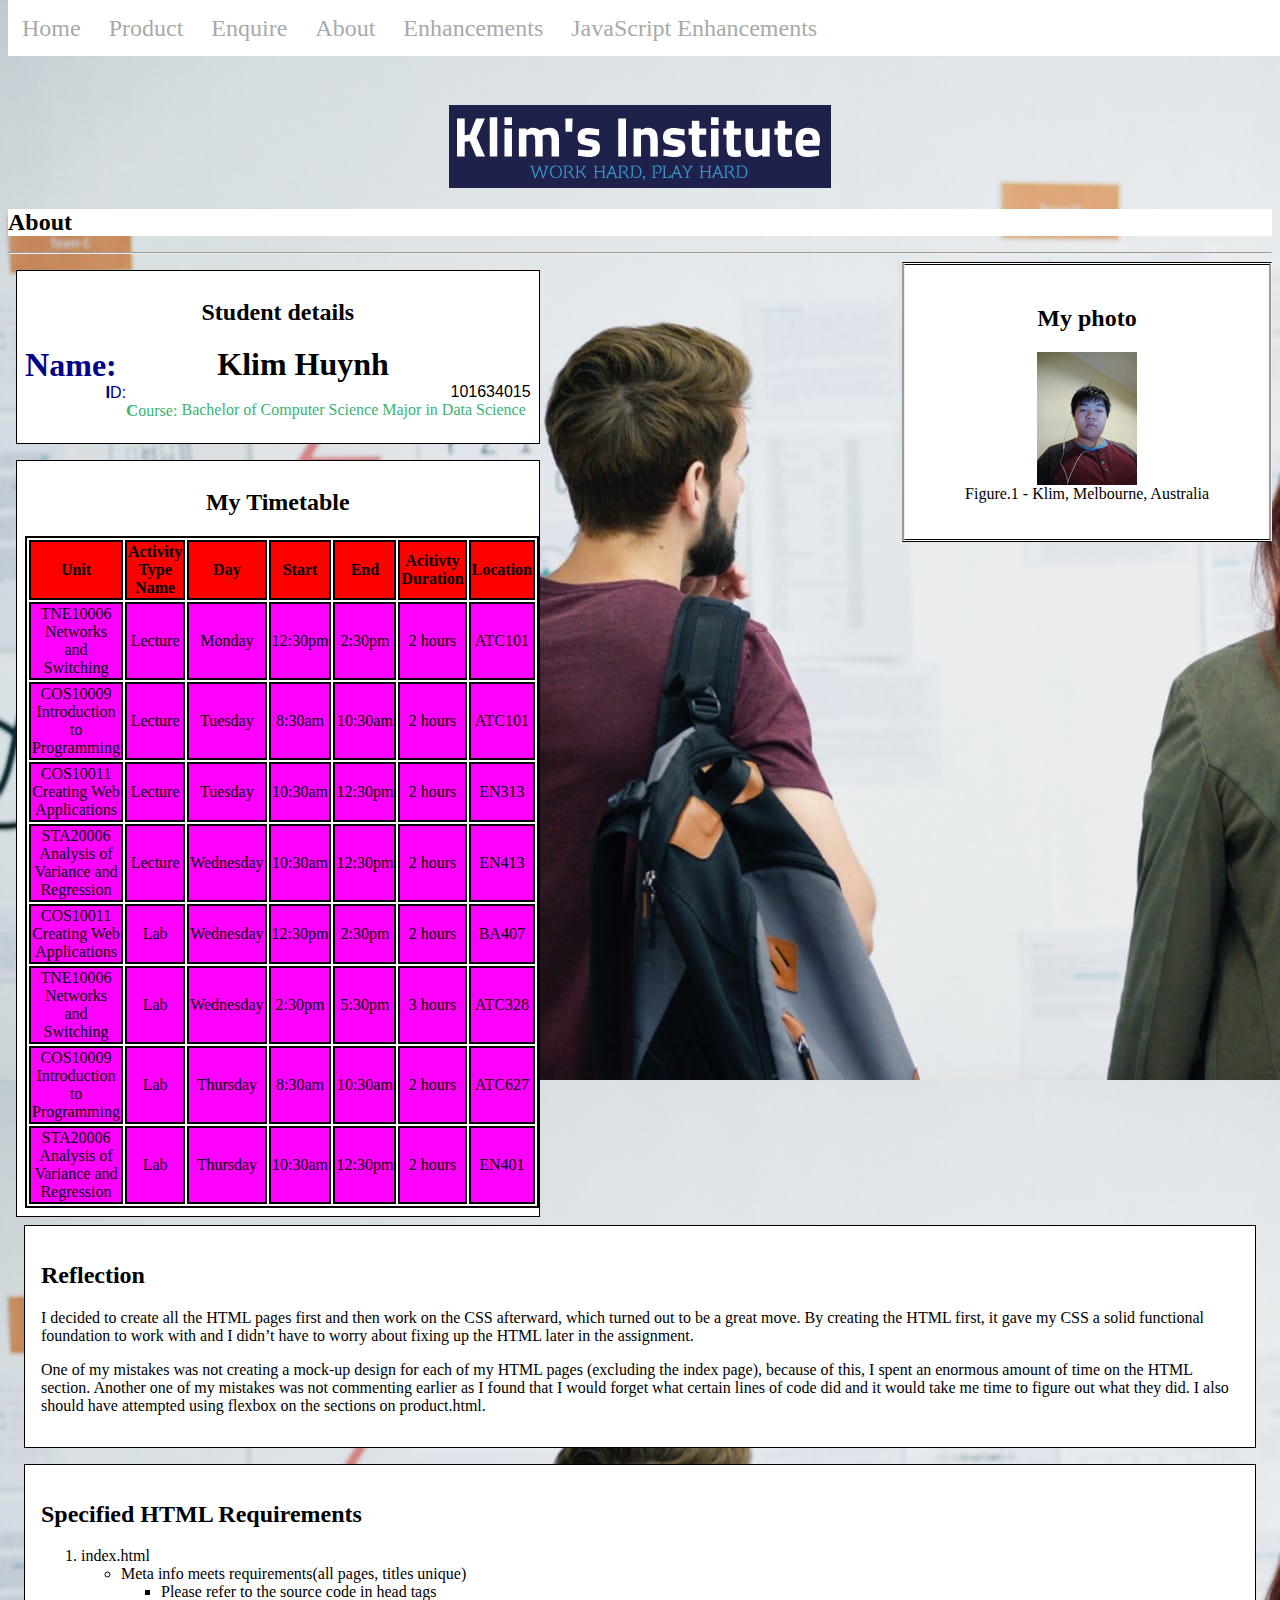
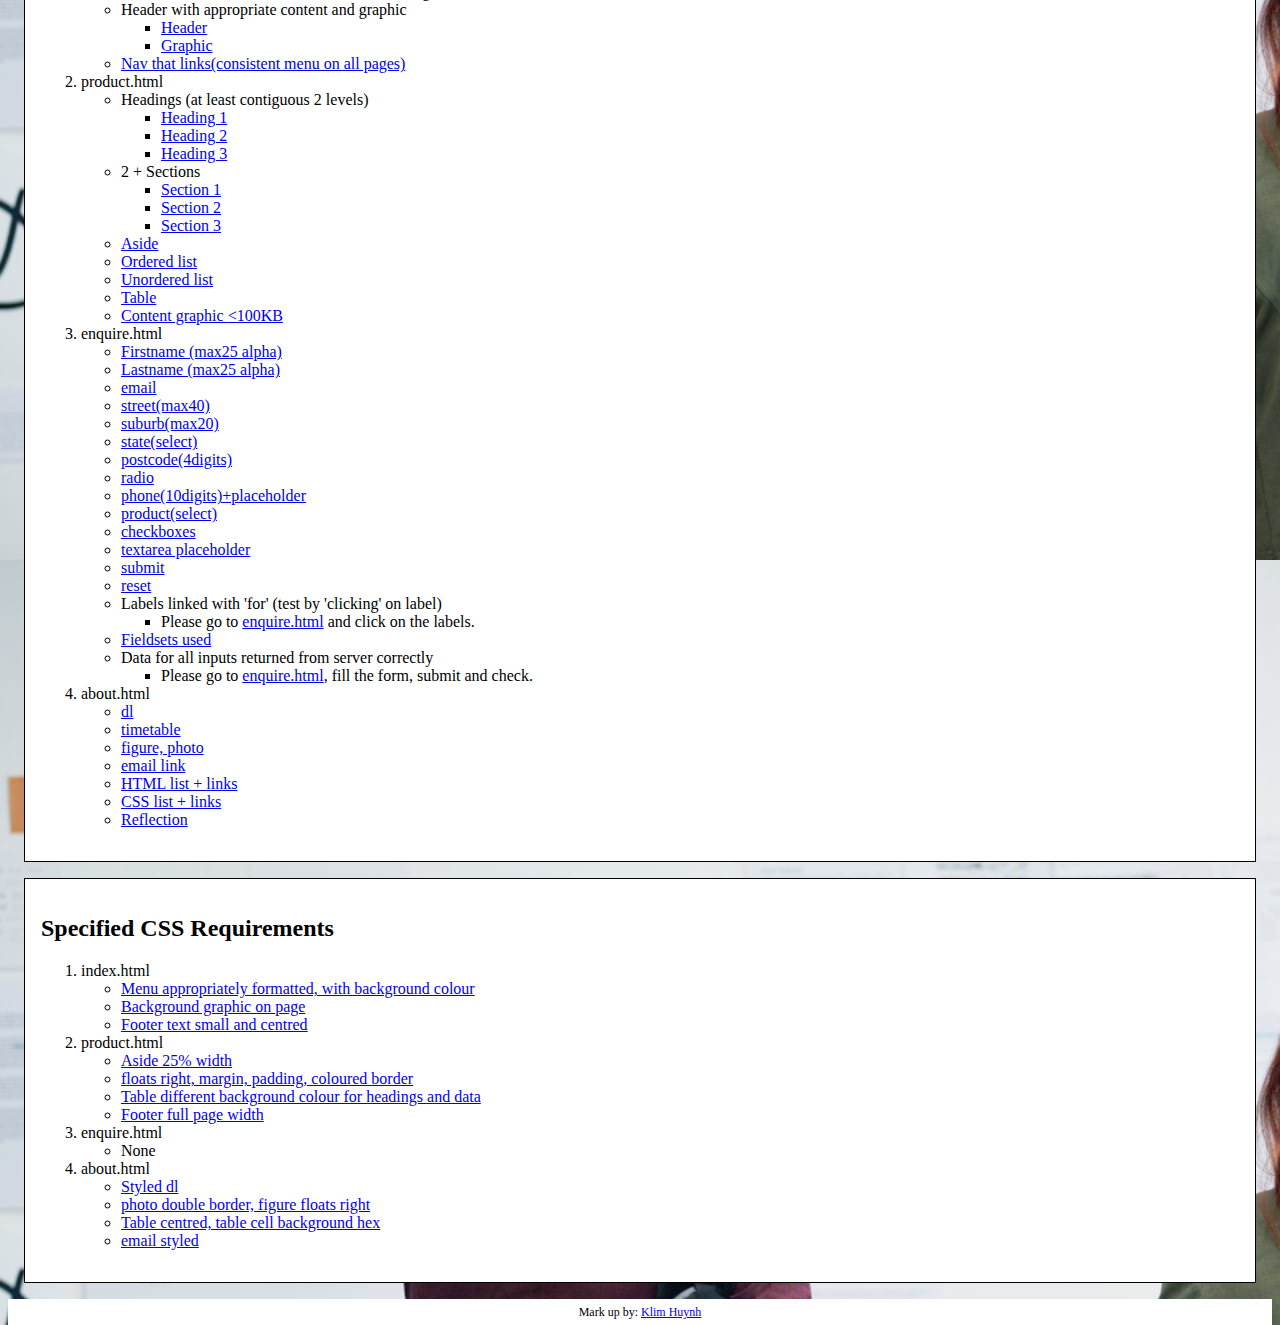
<file: assign2/about.html>
<!DOCTYPE html>
<html xmlns="http://www.w3.org/1999/xhtml" xml:lang="en" lang="en">
<head>
  <meta charset="utf-8" />
  <meta name="description" content="Assignment Part 1" />
  <meta name="keywords" content="klim, huynh, timetable, photo, assignment" />
  <meta name="author" content="Klim Huynh"  />
  <!--Viewport set to scale 1.0-->
  <meta name="viewpoint" content="width=device-width, initial-scale=1.0" />
  <!-- Reference to external CSS files -->
  <link href="styles/style.css" rel="stylesheet" />
  <!--Reference to external responsive CSS file-->
  <link href="styles/responsive.css" rel="stylesheet" media="screen	and (max-width: 1024px)" />
  <script src="scripts/part2.js"></script>
  <script src="scripts/enhancements.js"></script>
  <title>About</title>
 </head>
  
  
<body>
<article>
	<header>
		<!-- Logo -->
		<!-- Redirects to index.html -->
		<!-- Free Logo Creator & Logo Generator - Make a Logo In Seconds, viewed 24 August, 2018, <https://logojoy.com/>. -->
		<p><a href="index.html"> <img src="images/logo.png" alt="Short training courses logo" /></a></p>
		<h1>About</h1>
	</header>
		<!--Main Menu bar-->
		<nav>
			<a href="index.html">Home</a> 
			<a href="product.html">Product</a> 
			<a href="enquire.html">Enquire</a>
			<a href="about.html">About</a>
			<a href="enhancements.html">Enhancements</a>
			<a href="enhancements2.html">JavaScript Enhancements</a>
		</nav>
	<hr	/>
<!-- A section about me -->
<section class="about-sections">
<h2>Student details</h2>
<dl id="about-dl">
<dt class="my-name">Name:</dt>
<dd class="my-name">Klim Huynh</dd>
<dt class="my-id">ID:</dt>
<dd class="my-id">101634015</dd>
<dt class="my-course">Course:</dt>
<dd class="my-course">Bachelor of Computer Science Major in Data Science</dd>
</dl>
</section>

<!-- A photo of me -->
<section id="my-photo">
<h2>My photo</h2>
<figure>
	<img src="images/klim1.jpg" alt="Klim"/>
	<figcaption>Figure.1 - Klim, Melbourne, Australia</figcaption>
</figure>
</section>

<!-- My timetable -->
<section class="about-sections">
<h2>My Timetable</h2>
<table id="about-timetable">
	<tr>
		<th class="table-head">Unit</th>
		<th class="table-head">Activity Type Name</th>
		<th class="table-head">Day</th>
		<th class="table-head">Start</th>
		<th class="table-head">End</th>
		<th class="table-head">Acitivty Duration</th>
		<th class="table-head">Location</th>
	</tr>
	
	<tr>
		<td class="table-data">TNE10006 Networks and Switching</td>
		<td class="table-data">Lecture</td>
		<td class="table-data">Monday</td>
		<td class="table-data">12:30pm</td>
		<td class="table-data">2:30pm</td>
		<td class="table-data">2 hours</td>
		<td class="table-data">ATC101</td>
	</tr>
	
	<tr>
		<td class="table-data">COS10009 Introduction to Programming</td>
		<td class="table-data">Lecture</td>
		<td class="table-data">Tuesday</td>
		<td class="table-data">8:30am</td>
		<td class="table-data">10:30am</td>
		<td class="table-data">2 hours</td>
		<td class="table-data">ATC101</td>
	</tr>
	
	<tr>
		<td class="table-data">COS10011 Creating Web Applications</td>
		<td class="table-data">Lecture</td>
		<td class="table-data">Tuesday</td>
		<td class="table-data">10:30am</td>
		<td class="table-data">12:30pm</td>
		<td class="table-data">2 hours</td>
		<td class="table-data">EN313</td>
	</tr>
	
	<tr>
		<td class="table-data">STA20006 Analysis of Variance and Regression</td>
		<td class="table-data">Lecture</td>
		<td class="table-data">Wednesday</td>
		<td class="table-data">10:30am</td>
		<td class="table-data">12:30pm</td>
		<td class="table-data">2 hours</td>
		<td class="table-data">EN413</td>
	</tr>

	<tr>
		<td class="table-data">COS10011 Creating Web Applications</td>
		<td class="table-data">Lab</td>
		<td class="table-data">Wednesday</td>
		<td class="table-data">12:30pm</td>
		<td class="table-data">2:30pm</td>
		<td class="table-data">2 hours</td>
		<td class="table-data">BA407</td>
	</tr>
	
	<tr>
		<td class="table-data">TNE10006 Networks and Switching</td>
		<td class="table-data">Lab</td>
		<td class="table-data">Wednesday</td>
		<td class="table-data">2:30pm</td>
		<td class="table-data">5:30pm</td>
		<td class="table-data">3 hours</td>
		<td class="table-data">ATC328</td>
	</tr>
	
	<tr>
		<td class="table-data">COS10009 Introduction to Programming</td>
		<td class="table-data">Lab</td>
		<td class="table-data">Thursday</td>
		<td class="table-data">8:30am</td>
		<td class="table-data">10:30am</td>
		<td class="table-data">2 hours</td>
		<td class="table-data">ATC627</td>
	</tr>
	
	<tr>
		<td class="table-data">STA20006 Analysis of Variance and Regression</td>
		<td class="table-data">Lab</td>
		<td class="table-data">Thursday</td>
		<td class="table-data">10:30am</td>
		<td class="table-data">12:30pm</td>
		<td class="table-data">2 hours</td>
		<td class="table-data">EN401</td>
	</tr>
</table>
</section>

<!-- The reflection -->
<section id="reflection">
<h2>Reflection</h2>
<p>I decided to create all the HTML pages first and then work on the CSS afterward, which turned out to be a great move. By creating the HTML first, it gave my CSS a solid functional foundation to work with and I didn’t have to worry about fixing up the HTML later in the assignment. </p>
<p>One of my mistakes was not creating a mock-up design for each of my HTML pages (excluding the index page), because of this, I spent an enormous amount of time on the HTML section. Another one of my mistakes was not commenting earlier as I found that I would forget what certain lines of code did and it would take me time to figure out what they did. I also should have attempted using flexbox on the sections on product.html.</p>
</section>

<!-- The HTML requirements -->
<section class="requirements">
<h2 id="html-list">Specified HTML Requirements</h2>
	<ol>
		<li>index.html
			<ul>
				<li>Meta info meets requirements(all pages, titles unique)
					<ul>
						<li>Please refer to the source code in head tags</li>
					</ul>
				</li>
				<li>Header with appropriate content and graphic
					<ul>
						<li><a href="index.html#index-header">Header</a></li>
						<li><a href="index.html#index-graphic">Graphic</a></li>
					</ul>
				</li>
					
				<li><a href="index.html#menu">Nav that links(consistent menu on all pages)</a></li>				
			</ul>
		</li>
		
		<li>product.html
			<ul>
				<li>Headings (at least contiguous 2 levels)
					<ul>
						<li><a href="product.html#product-h1">Heading 1</a></li>
						<li><a href="product.html#product-heading">Heading 2</a></li>
						<li><a href="product.html#product-h3">Heading 3</a></li>
					</ul>
				</li>
				
				<li>2 + Sections
					<ul>
						<li><a href="product.html#section1">Section 1</a></li>
						<li><a href="product.html#section2">Section 2</a></li>
						<li><a href="product.html#section3">Section 3</a></li>
					</ul>
				</li>
						
				<li><a href="product.html#ad">Aside</a></li>
				<li><a href="product.html#product-ol">Ordered list</a></li>
				<li><a href="product.html#product-ul">Unordered list</a></li>
				<li><a href="product.html#product-table">Table</a></li>
				<li><a href="product.html#product-image1">Content graphic <span>&#60;</span>100KB</a></li>
			</ul>
		</li>
		<li>enquire.html
			<ul>
				<li><a href="enquire.html#Firstname">Firstname (max25 alpha)</a></li>
				<li><a href="enquire.html#Lastname">Lastname (max25 alpha)</a></li>
				<li><a href="enquire.html#emailad">email</a></li>
				<li><a href="enquire.html#street">street(max40)</a></li>
				<li><a href="enquire.html#suburb">suburb(max20)</a></li>
				<li><a href="enquire.html#state">state(select)</a></li>
				<li><a href="enquire.html#postcode">postcode(4digits)</a></li>
				<li><a href="enquire.html#contact">radio</a></li>				
				<li><a href="enquire.html#telephone">phone(10digits)+placeholder</a></li>
				<li><a href="enquire.html#products">product(select)</a></li>
				<li><a href="enquire.html#features">checkboxes</a></li>
				<li><a href="enquire.html#comment">textarea placeholder</a></li>
				<li><a href="enquire.html#submit">submit</a></li>
				<li><a href="equire.html#reset">reset</a></li>
				<li>Labels linked with 'for' (test by 'clicking' on label)
					<ul>
						<li>Please go to <a href="enquire.html">enquire.html</a> and click on the labels.</li>
					</ul>
				</li>
				<li><a href="enquire.html#enquire-fieldset">Fieldsets used</a></li>
				<li>Data for all inputs returned from server correctly
					<ul>
						<li>Please go to <a href="enquire.html">enquire.html</a>, fill the form, submit and check.</li>
					</ul>
				</li>
			</ul>
		</li>
		
		<li>about.html
			<ul>
				<li><a href="about.html#about-dl">dl</a></li>
				<li><a href="about.html#about-timetable">timetable</a></li>
				<li><a href="about.html#my-photo">figure, photo</a></li>
				<li><a href="about.html#my-mail">email link</a></li>
				<li><a href="about.html#html-list">HTML list + links</a></li>
				<li><a href="about.html#css-list">CSS list + links</a></li>
				<li><a href="about.html#reflection">Reflection</a></li>
			</ul>
		</li>
	</ol>
</section>

<!-- The CSS requirements -->
<section class="requirements">
<h2 id="css-list">Specified CSS Requirements</h2>
	<ol>
		<li>index.html
			<ul>
				<li><a href="index.html#menu">Menu appropriately formatted, with background colour</a></li>
				<li><a href="index.html">Background graphic on page</a></li>
				<li><a href="index.html#footer">Footer text small and centred</a></li>				
			</ul>
		</li>
		
		<li>product.html
			<ul>
				<li><a href="product.html#aside">Aside 25% width</a></li>
				<li><a href="product.html#aside">floats right, margin, padding, coloured border</a></li>
				<li><a href="product.html#aside">Table different background colour for headings and data</a></li>
				<li><a href="product.html#aside">Footer full page width</a></li>
			</ul>
		</li>
		
		<li>enquire.html
			<ul>
				<li>None</li>
			</ul>
		</li>
		
		<li>about.html
			<ul>
				<li><a href="about.html#about-dl">Styled dl</a></li>
				<li><a href="about.html#my-photo">photo double border, figure floats right</a></li>
				<li><a href="about.html#about-timetable">Table centred, table cell background hex</a></li>
				<li><a href="about.html#my-mail">email styled</a></li>
			</ul>
		</li>	
	</ol>

</section>

<!-- A footer with a mailto link -->
<footer id="my-mail">
	<p>Mark up by: <a href="mailto:101634015@student.swin.edu.au">Klim Huynh</a></p>
</footer>
</article>
</body>

</html>
</file>
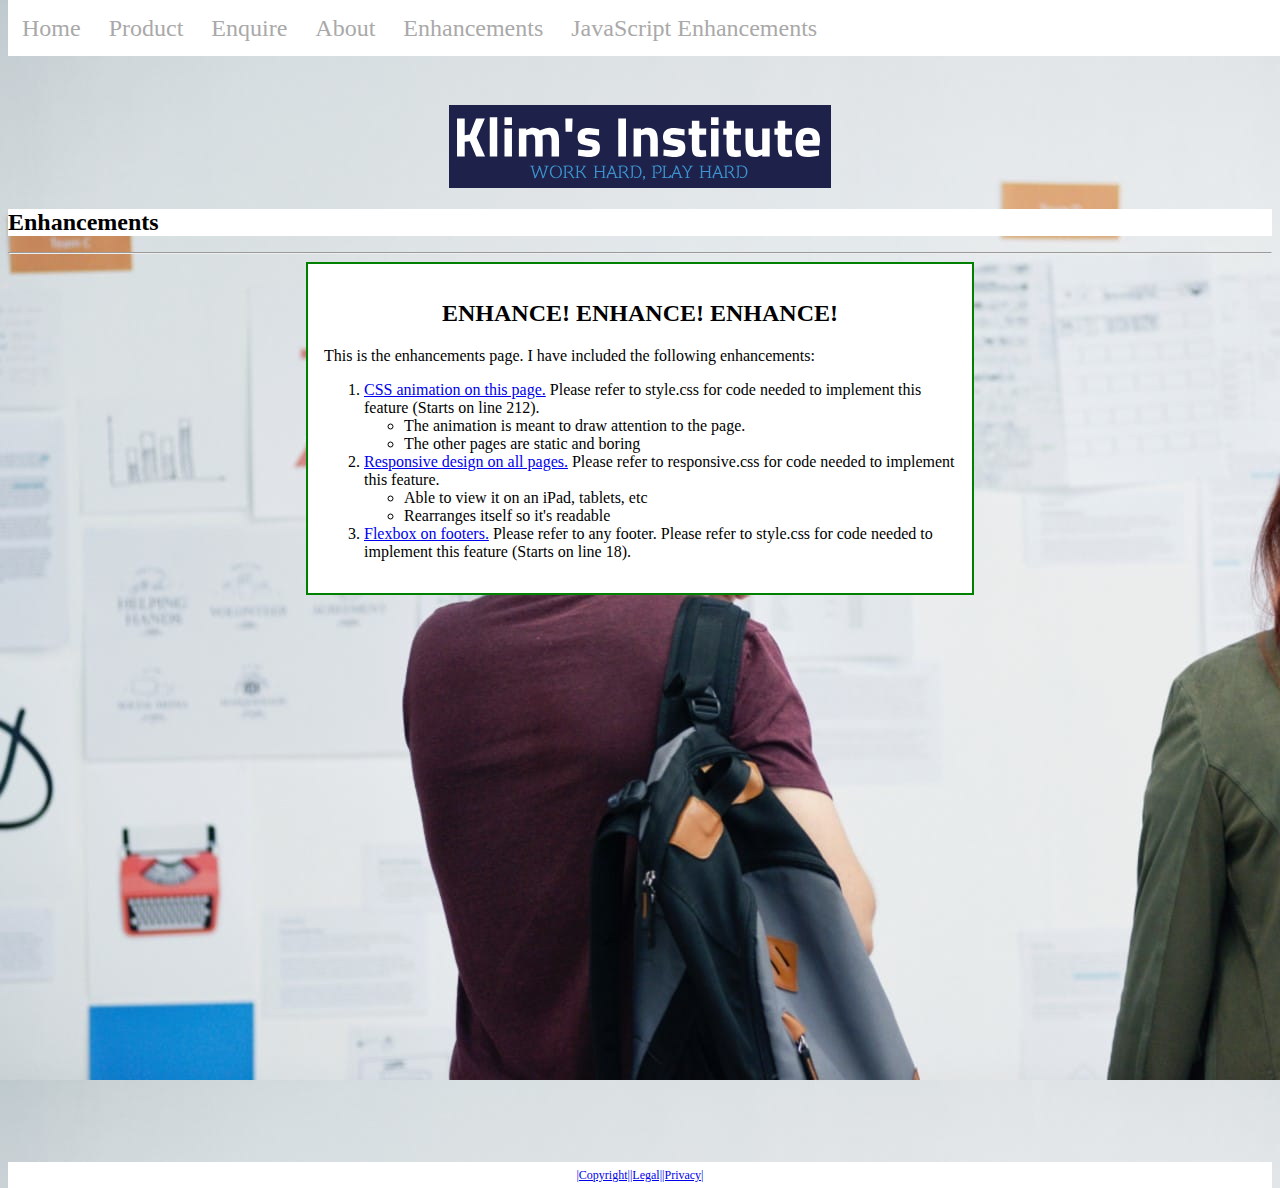
<file: assign2/enhancements.html>
<!DOCTYPE html>
<html xmlns="http://www.w3.org/1999/xhtml" xml:lang="en" lang="en">
<head>
  <meta charset="utf-8" />
  <meta name="description" content="Assignment Part 1" />
  <meta name="keywords" content="index, klim, institute, short, courses" />
  <meta name="author" content="Klim Huynh"  />
  <!--Viewport set to scale 1.0-->
  <meta name="viewpoint" content="width=device-width, initial-scale=1.0" />
  <!-- Reference to external CSS files -->
  <link href="styles/style.css" rel="stylesheet"/>
   <!--Reference to external responsive CSS file-->
  <link href="styles/responsive.css" rel="stylesheet" media="screen	and (max-width: 1024px)" />
  <script src="scripts/part2.js"></script>
  <script src="scripts/enhancements.js"></script>
  <title>Enhancements</title>
</head>

<body>
	<header>
		<!-- Makes the logo link back to the index page -->  
		<p><a href="index.html"> <img src="images/logo.png" alt="Short training courses logo" /></a></p>
		<h1>Enhancements</h1>
	</header>
		<nav>
			<a href="index.html">Home</a> 
			<a href="product.html">Product</a> 
			<a href="enquire.html">Enquire</a>
			<a href="about.html">About</a>
			<a href="enhancements.html">Enhancements</a>
			<a href="enhancements2.html">JavaScript Enhancements</a>
		</nav>
	<hr	/>
	
<div id="element">

<section id="enhancements-content">
<h2 id="enhancements-heading">ENHANCE! ENHANCE! ENHANCE!</h2>
<p>This is the enhancements page. I have included the following enhancements:</p>
<!-- A list of enhancements I used -->
<ol>
	<li><a href="enhancements.html#elements">CSS animation on this page.</a> Please refer to style.css for code needed to implement this feature (Starts on line 212).
		<ul>
			<li>The animation is meant to draw attention to the page.</li>
			<li>The other pages are static and boring</li>
		</ul>
	</li>
	<li><a href="product.html">Responsive design on all pages.</a> Please refer to responsive.css for code needed to implement this feature.
		<ul>
			<li>Able to view it on an iPad, tablets, etc</li>
			<li>Rearranges itself so it's readable</li>
		</ul>
	</li>
	<li><a href="about.html#my-mail">Flexbox on footers.</a> Please refer to any footer. Please refer to style.css for code needed to implement this feature (Starts on line 18).</li>
</ol>
</section>
</div>

<footer>
		<p><a href="https://www.swinburne.edu.au/">|Copyright|</a></p>
		<p><a href="https://www.swinburne.edu.au/">|Legal|</a></p>
		<p><a href="https://www.swinburne.edu.au/">|Privacy|</a></p>

</footer>


</body>
</html>
</file>
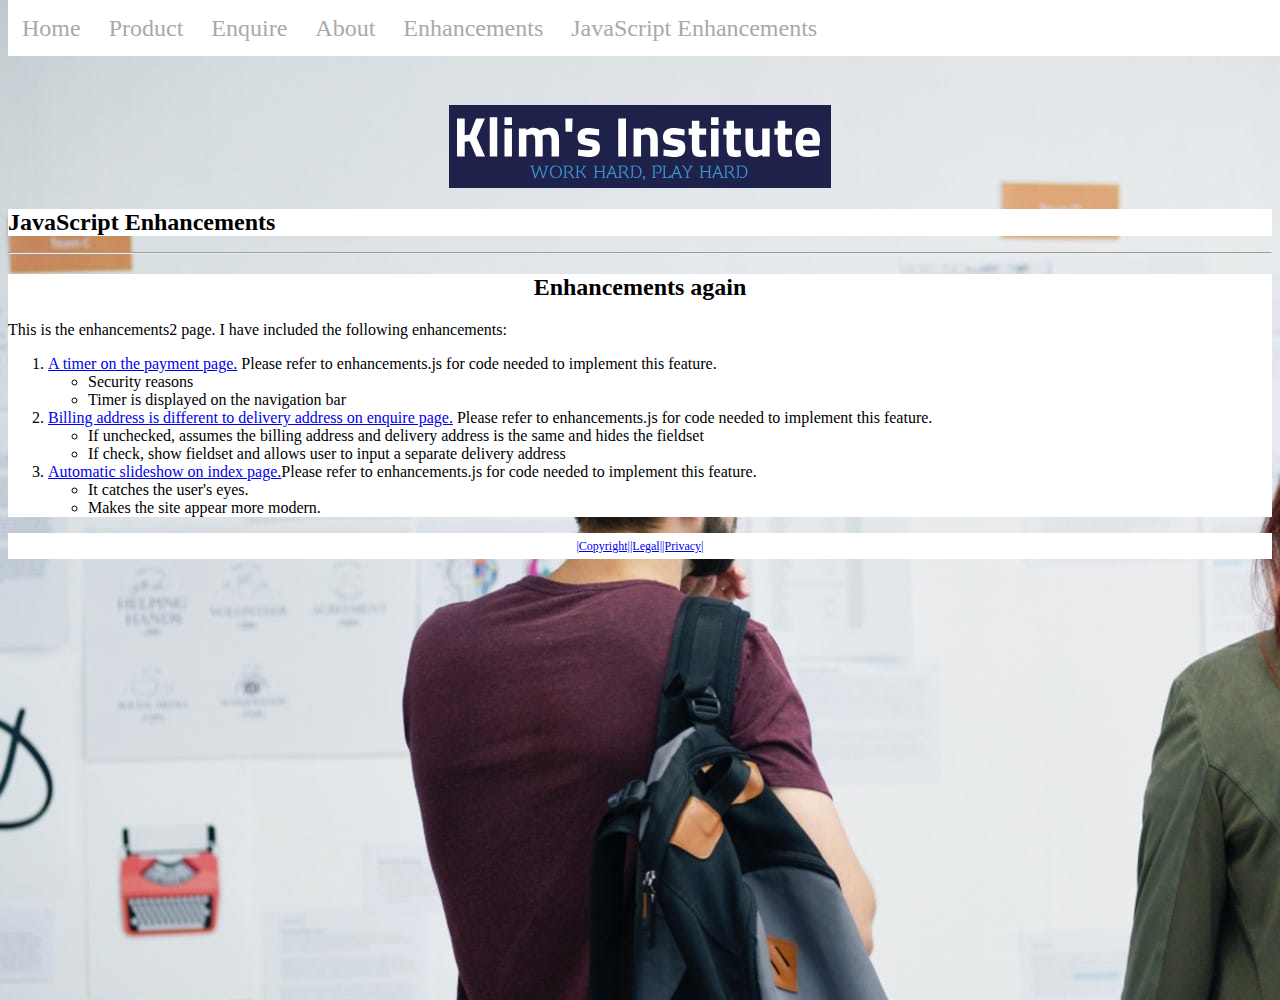
<file: assign2/enhancements2.html>
<!DOCTYPE html>
<html xmlns="http://www.w3.org/1999/xhtml" xml:lang="en" lang="en">
<head>
  <meta charset="utf-8" />
  <meta name="description" content="Assignment Part 1" />
  <meta name="keywords" content="index, klim, institute, short, courses" />
  <meta name="author" content="Klim Huynh"  />
  <!--Viewport set to scale 1.0-->
  <meta name="viewpoint" content="width=device-width, initial-scale=1.0" />
  <!-- Reference to external style CSS file -->
  <link href="styles/style.css" rel="stylesheet" />
  <link href="styles/responsive.css" rel="stylesheet" media="screen	and (max-width: 1024px)" />
  <script src="scripts/part2.js"></script>
  <script src="scripts/enhancements.js"></script>
  <title>JavaScript Enhancements</title>
</head>
 
<body>
	<header>
	<!-- Logo -->
	<!-- Redirects to index.html -->
	<!-- Free Logo Creator & Logo Generator - Make a Logo In Seconds, viewed 24 August, 2018, <https://logojoy.com/>. --> 
	<p><a href="index.html"> <img src="images/logo.png" alt="Short training courses logo" /></a></p>
	<h1>JavaScript Enhancements</h1>
	</header>
	<nav>
		<a href="index.html">Home</a> 
		<a href="product.html">Product</a> 
		<a href="enquire.html">Enquire</a>
		<a href="about.html">About</a>
		<a href="enhancements.html">Enhancements</a>
		<a href="enhancements2.html">JavaScript Enhancements</a>
	</nav>
	<hr	/>
<section id="enhancements2-section">
<h2 id="enhancements2-heading">Enhancements again</h2>
<p>This is the enhancements2 page. I have included the following enhancements:</p>
<!-- A list of enhancements I used -->
<ol>
<!-- try this after -->
	<li><a href="payment.html">A timer on the payment page.</a> Please refer to enhancements.js for code needed to implement this feature.
		<ul>
			<li>Security reasons</li>
			<li>Timer is displayed on the navigation bar</li>
		</ul>
	</li>
	<li><a href="enquire.html#isDifferentAd">Billing address is different to delivery address on enquire page.</a> Please refer to enhancements.js for code needed to implement this feature.
		<ul>
			<li>If unchecked, assumes the billing address and delivery address is the same and hides the fieldset</li>
			<li>If check, show fieldset and allows user to input a separate delivery address</li>
		</ul>
	</li>
	<li><a href="index.html#autoSlide">Automatic slideshow on index page.</a>Please refer to enhancements.js for code needed to implement this feature.
		<ul>
			<li>It catches the user's eyes.</li>
			<li>Makes the site appear more modern.</li>
		</ul>
	</li>
</ol>
</section>

<footer>
		<p><a href="https://www.swinburne.edu.au/">|Copyright|</a></p>
		<p><a href="https://www.swinburne.edu.au/">|Legal|</a></p>
		<p><a href="https://www.swinburne.edu.au/">|Privacy|</a></p>

</footer>

</body>
</html>
</file>
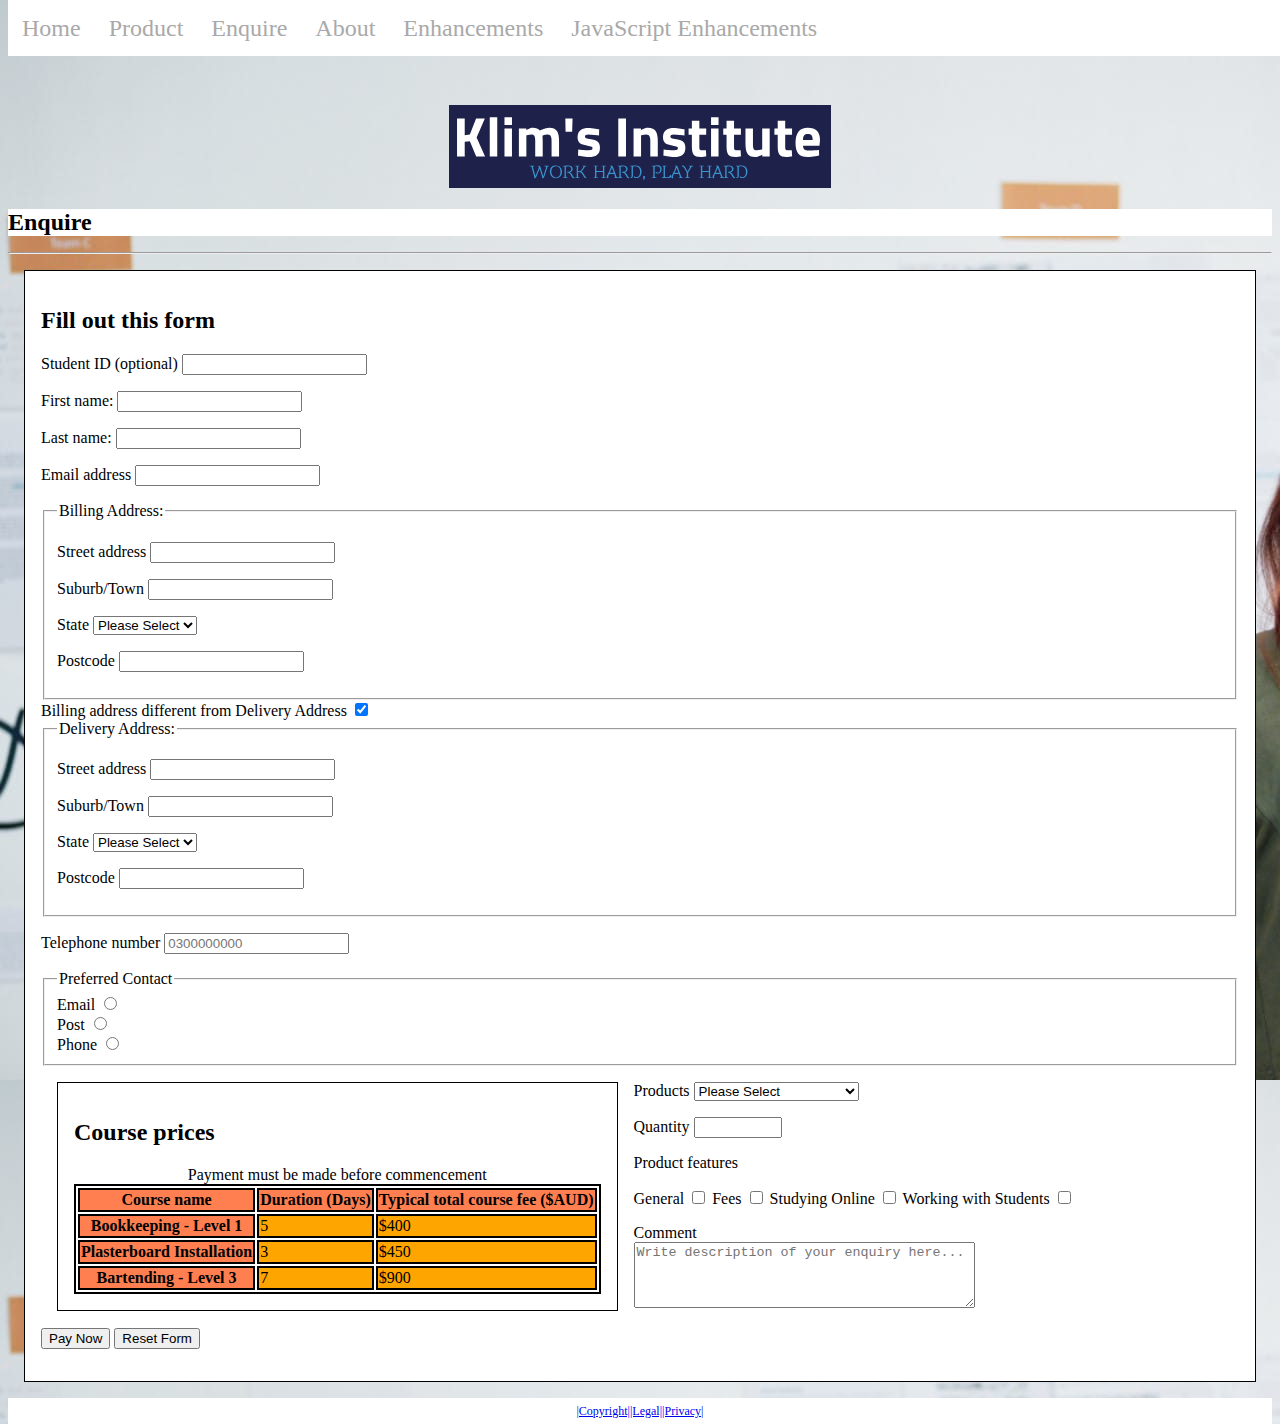
<file: assign2/enquire.html>
<!DOCTYPE html>
<html xmlns="http://www.w3.org/1999/xhtml" xml:lang="en" lang="en">

<head>
	<meta charset="utf-8" />
	<meta name="description" content="Assignment Part 1" />
	<meta name="keywords" content="index, klim, institute, short, courses" />
	<meta name="author" content="Klim Huynh" />
	<!--Viewport set to scale 1.0-->
	<meta name="viewpoint" content="width=device-width, initial-scale=1.0" />
	<!-- Reference to external style CSS file -->
	<link href="styles/style.css" rel="stylesheet" />
	<!--Reference to external responsive CSS file-->
	<link href="styles/responsive.css" rel="stylesheet" media="screen	and (max-width: 1024px)" />
	<script src="scripts/part2.js"></script>
	<script src="scripts/enhancements.js"></script>
	<title>Enquire</title>
</head>

<body>
	<header>
		<!-- Logo -->
		<!-- Redirects to index.html -->
		<!-- Free Logo Creator & Logo Generator - Make a Logo In Seconds, viewed 24 August, 2018, <https://logojoy.com/>. -->
		<p><a href="index.html"> <img src="images/logo.png" alt="Short training courses logo" /></a></p>
		<h1>Enquire</h1>
	</header>
	<nav>
		<a href="index.html">Home</a>
		<a href="product.html">Product</a>
		<a href="enquire.html">Enquire</a>
		<a href="about.html">About</a>
		<a href="enhancements.html">Enhancements</a>
		<a href="enhancements2.html">JavaScript Enhancements</a>
	</nav>
	<hr />
	<!-- A form -->
	<section id="enquire-section">
		<h2>Fill out this form</h2>
		<form id="enquireform" method="post" action="payment.html">
			<p><label for="studentId">Student ID (optional)</label>
				<input type="text" name="studentId" id="studentId" pattern="\d{7,10}" />
			</p>
			<p><label for="firstName">First name:</label>
				<input type="text" name="firstName" id="firstName" maxlength="25" pattern="^[a-zA-Z]+$"
					required="required" />
			</p>
			<p><label for="lastName">Last name:</label>
				<input type="text" name="lastName" id="lastName" maxlength="25" pattern="^[a-zA-Z]+$"
					required="required" />
			</p>
			<p><label for="emailAd">Email address</label>
				<input type="text" name="emailAd" id="emailAd" required="required" />
			</p>
			<fieldset id="billingAddress">
				<legend>Billing Address:</legend>
				<p><label for="street">Street address</label>
					<input type="text" name="street" id="street" maxlength="40" required="required" />
				</p>
				<p><label for="suburb">Suburb/Town</label>
					<input type="text" name="suburb" id="suburb" maxlength="20" required="required" />
				</p>
				<p><label for="state">State</label>
					<select name="state" id="state">
						<option value=""> Please Select</option>
						<option value="vic">VIC</option>
						<option value="nsw">NSW</option>
						<option value="qld">QLD</option>
						<option value="nt">NT</option>
						<option value="wa">WA</option>
						<option value="sa">SA</option>
						<option value="tas">TAS</option>
						<option value="act">ACT</option>
					</select>
				</p>
				<p>Postcode
					<input type="text" name="postcode" id="postcode" pattern="\d{4}" required="required" />
				</p>
			</fieldset>

			<!-- This is part of JavaScript Enhancement 2 -->
			<label for="isDifferentAd">Billing address different from Delivery Address</label>
			<input type="checkbox" id="isDifferentAd" name="isDifferentAd" value="isDifferentAd" checked="checked" />

			<fieldset id="delAddress">
				<legend>Delivery Address:</legend>
				<p><label for="delStreet">Street address</label>
					<input type="text" name="delStreet" id="delStreet" maxlength="40" required="required" />
				</p>
				<p><label for="delSuburb">Suburb/Town</label>
					<input type="text" name="delSuburb" id="delSuburb" maxlength="20" required="required" />
				</p>
				<p><label for="delState">State</label>
					<select name="delState" id="delState">
						<option value=""> Please Select</option>
						<option value="vic">VIC</option>
						<option value="nsw">NSW</option>
						<option value="qld">QLD</option>
						<option value="nt">NT</option>
						<option value="wa">WA</option>
						<option value="sa">SA</option>
						<option value="tas">TAS</option>
						<option value="act">ACT</option>
					</select>
				</p>
				<p>Postcode
					<input type="text" name="delPostcode" id="delPostcode" pattern="\d{4}" required="required" />
				</p>
			</fieldset>

			<p><label for="telephone">Telephone number</label>
				<input type="tel" name="telephone" id="telephone" pattern="\d{10}" placeholder="0300000000"
					required="required" />
			</p>

			<fieldset id="prefer">
				<legend>Preferred Contact</legend>
				<label for="email">Email</label>
				<input type="radio" id="email" name="preferred" value="email" required="required" /><br />
				<label for="post">Post</label>
				<input type="radio" id="post" name="preferred" value="post" required="required" /><br />
				<label for="phone">Phone</label>
				<input type="radio" id="phone" name="preferred" value="phone" required="required" /><br />
			</fieldset>

			<section id="tables">
				<h2>Course prices</h2>
				<!-- Table with courses and its price -->
				<table id="product-table">
					<caption>Payment must be made before commencement</caption>
					<thead>
						<tr>
							<th scope="col">Course name</th>
							<th scope="col">Duration (Days)</th>
							<th scope="col">Typical total course fee ($AUD)</th>
						</tr>
					</thead>
					<tbody>
						<tr>
							<th scope="row">Bookkeeping - Level 1</th>
							<td>5</td>
							<td>$400</td>
						</tr>
						<tr>
							<th scope="row">Plasterboard Installation</th>
							<td>3</td>
							<td>$450</td>
						</tr>
						<tr>
							<th scope="row">Bartending - Level 3</th>
							<td>7</td>
							<td>$900</td>
						</tr>
					</tbody>
				</table>
			</section>

			<p><label for="products">Products</label>
				<select name="products" id="products">
					<option value="none"> Please Select</option>
					<option value="Bookkeeping - Level 1">Bookkeeping - Level 1</option>
					<option value="Plasterboard Installation">Plasterboard Installation</option>
					<option value="Bartending - Level 3">Bartending - Level 3</option>
				</select>
			</p>
			<p><label for="quantity">Quantity</label>
				<input type="number" name="quantity" id="quantity" min="1" max="999999" required="required" />
			</p>

			<p id="features">Product features</p>
			<p><label for="general">General</label>
				<input type="checkbox" id="general" name="features[]" value="general" />

				<label for="fees">Fees</label>
				<input type="checkbox" id="fees" name="features[]" value="fees" />

				<label for="online">Studying Online</label>
				<input type="checkbox" id="online" name="features[]" value="online" />

				<label for="working">Working with Students</label>
				<input type="checkbox" id="working" name="features[]" value="working" />
			</p>
			<p><label for="comment">Comment</label>
				<br />
				<textarea id="comment" name="comment" placeholder="Write description of your enquiry here..." rows="4"
					cols="40"></textarea>
			</p>

			<p><input type="submit" id="pay" value="Pay Now" />
				<input type="reset" id="reset" value="Reset Form" />
			</p>
		</form>
	</section>
	<footer>
		<p><a href="https://www.swinburne.edu.au/">|Copyright|</a></p>
		<p><a href="https://www.swinburne.edu.au/">|Legal|</a></p>
		<p><a href="https://www.swinburne.edu.au/">|Privacy|</a></p>
	</footer>
</body>

</html>
</file>
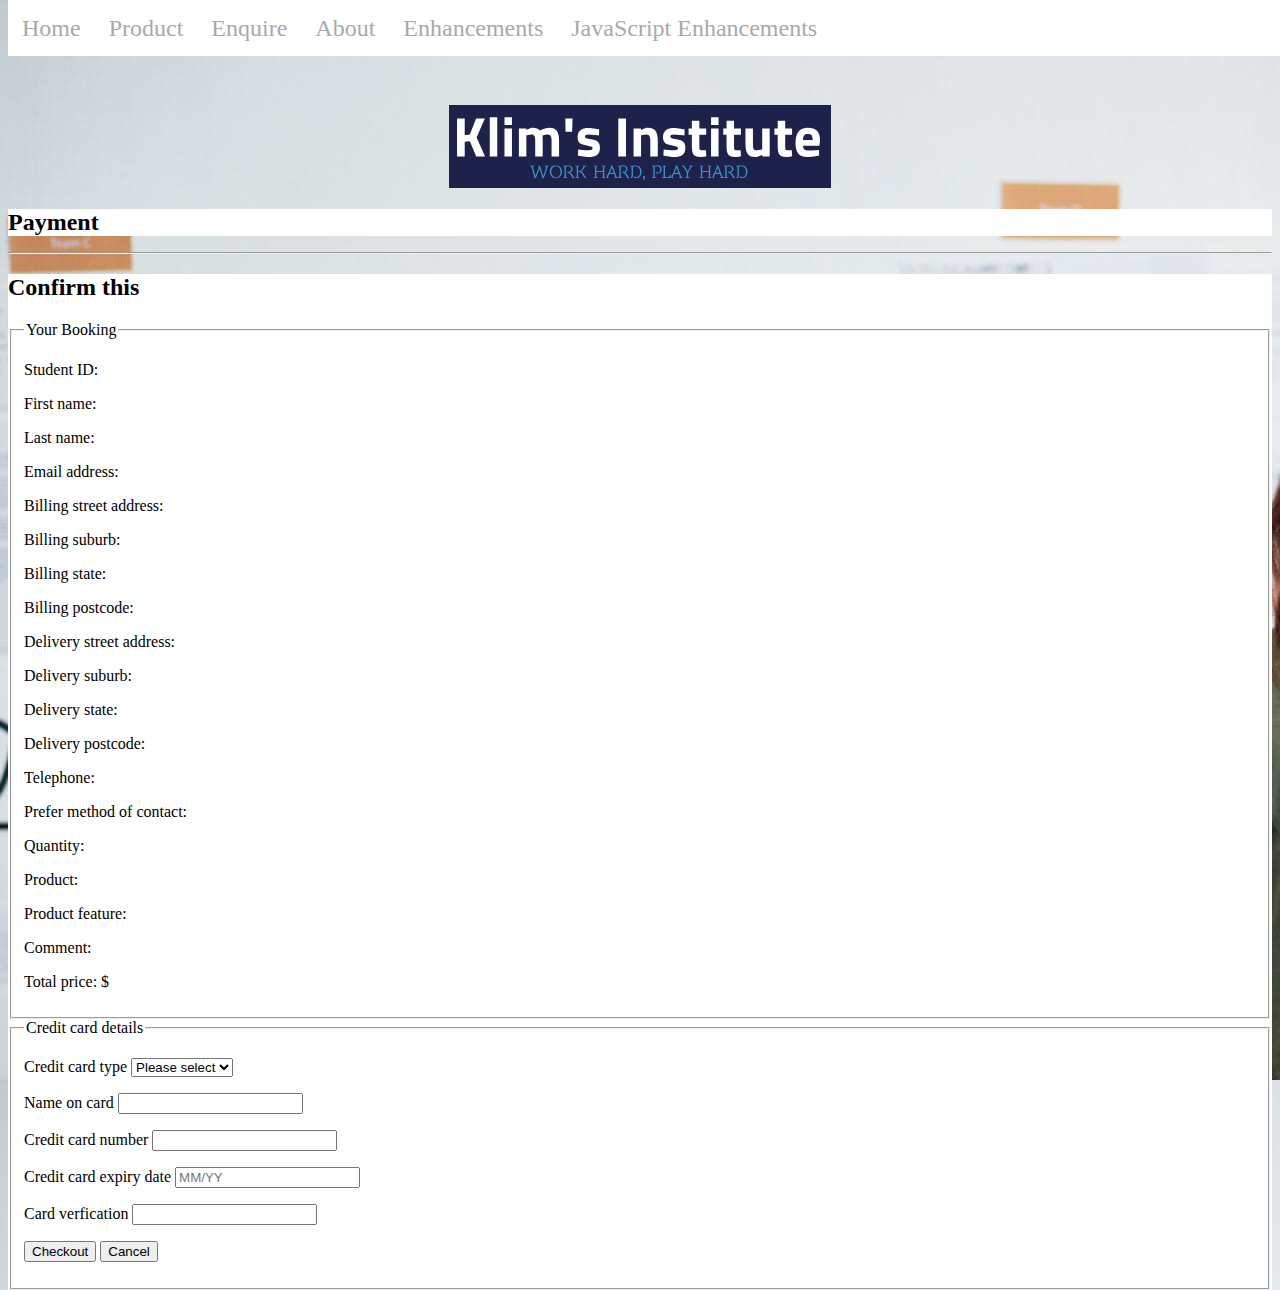
<file: assign2/payment.html>
<!DOCTYPE html>
<html xmlns="http://www.w3.org/1999/xhtml" xml:lang="en" lang="en">
<head>
  <meta charset="utf-8" />
  <meta name="description" content="Assignment Part 1" />
  <meta name="keywords" content="index, klim, institute, short, courses" />
  <meta name="author" content="Klim Huynh"  />
  <!--Viewport set to scale 1.0-->
  <meta name="viewpoint" content="width=device-width, initial-scale=1.0" />
  <!-- Reference to external style CSS file -->
  <link href="styles/style.css" rel="stylesheet" />
  <!--Reference to external responsive CSS file-->
  <link href="styles/responsive.css" rel="stylesheet" media="screen	and (max-width: 1024px)" />
  <script src="scripts/part2.js"></script>
  <script src="scripts/enhancements.js"></script>
  <title>Payment</title>
 </head>

<body>
	<header>
		<!-- Logo -->
		<!-- Redirects to index.html -->
		<!-- Free Logo Creator & Logo Generator - Make a Logo In Seconds, viewed 24 August, 2018, <https://logojoy.com/>. -->  
		<p><a href="index.html"> <img src="images/logo.png" alt="Short training courses logo" /></a></p>
		<h1>Payment</h1>
	</header>
		<!--Main Menu bar-->
		<nav>
			<a href="index.html">Home</a> 
			<a href="product.html">Product</a> 
			<a href="enquire.html">Enquire</a>
			<a href="about.html">About</a>
			<a href="enhancements.html">Enhancements</a>
			<a href="enhancements2.html">JavaScript Enhancements</a>			
	<div id="timer"></div>			
		</nav>
	<hr	/>
	
<section id="payment-section">
<h2>Confirm this</h2>
<form id="bookform" method="post" action="https://mercury.swin.edu.au/it000000/formtest.php">
	<fieldset>
		<!-- Retreive stored data -->
		<legend>Your Booking</legend>
		<p>Student ID: <span id="confirm_id"></span></p>
		<p>First name: <span id="confirm_fname"></span></p>
		<p>Last name: <span id="confirm_lname"></span></p>
		<p>Email address: <span id="confirm_email"></span></p>
		<p>Billing street address: <span  id="confirm_street"></span></p>
		<p>Billing suburb: <span id="confirm_suburb"></span></p>
		<p>Billing state: <span id="confirm_state"></span></p>
		<p>Billing postcode: <span id="confirm_postcode"></span></p>
		<p>Delivery street address: <span id="confirm_delStreet"></span></p>
		<p>Delivery suburb: <span id="confirm_delSuburb"></span></p>
		<p>Delivery state: <span id="confirm_delState"></span></p>
		<p>Delivery postcode: <span id="confirm_delPostcode"></span></p>
		<p>Telephone: <span id="confirm_telephone"></span></p>
		<p>Prefer method of contact: <span id="confirm_prefer"></span></p>
		<p>Quantity: <span id="confirm_quantity"></span></p>
		<p>Product: <span id="confirm_products"></span></p>
		<p>Product feature: <span id="confirm_features"></span></p>
		<p>Comment:<span id="confirm_comment"></span></p>		
		<p>Total price: $<span  id="confirm_cost"></span></p>
		
		<!-- Stores it again for submission to the server -->
		<input type="hidden" name="studentId" id="studentId" />
		<input type="hidden" name="firstName" id="firstName" />
		<input type="hidden" name="lastName" id="lastName" />
		<input type="hidden" name="emailAd" id="emailAd" />
		<input type="hidden" name="street" id="street" />
		<input type="hidden" name="suburb" id="suburb" />
		<input type="hidden" name="state" id="state" />
		<input type="hidden" name="postcode" id="postcode" />
		<input type="hidden" name="delStreet" id="delStreet" />
		<input type="hidden" name="delSuburb" id="delSuburb" />
		<input type="hidden" name="delState" id="delState" />
		<input type="hidden" name="delPostcode" id="delPostcode" />
		<input type="hidden" name="telephone" id="telephone" />
		<input type="hidden" name="prefer" id="prefer" />	
		<input type="hidden" name="products" id="products" />	
		<input type="hidden" name="quantity" id="quantity" />		
		<input type="hidden" name="features" id="features" />		
		<input type="hidden" name="comment" id="comment" />			
		<input type="hidden" name="cost" id="cost" />
		
		
	</fieldset>
	
	<fieldset>
		<legend>Credit card details</legend>
			<p><label for="cardType">Credit card type</label> 
			<select name="cardType" id="cardType">
				<option value="">Please select</option>
				<option value="visa">Visa</option>
				<option value="mastercard">Mastercard</option>
				<option value="amex">AmEx</option>
			</select>
			</p>
			
			<p><label for="cardName">Name on card</label> 
			<input type="text" name= "cardName" id="cardName" maxlength="40" pattern="^[a-zA-Z ]+$" required="required"/>
			</p>
			
			<p><label for="cardNumber">Credit card number</label> 
				<input type="text" name= "cardNumber" id="cardNumber" pattern="\d{15,16}" required="required"/>
			</p>	
			
			<p><label for="cardExpiry">Credit card expiry date</label>
				<input type="text" name="cardExpiry" id="cardExpiry" pattern="\d{2}\/\d{2}" placeholder="MM/YY" required="required"/>
			</p>

			<p><label for="cardVerify">Card verfication</label>
				<input type="text" name="cardVerify" id="cardVerify" required="required"/>
			</p>
				
			<p><input type= "submit" id="checkout" value="Checkout"/>
			<button type="button" id="cancelButton">Cancel</button>
			</p>
			
	</fieldset>

</form>
</section>
</body>
</html>
</file>
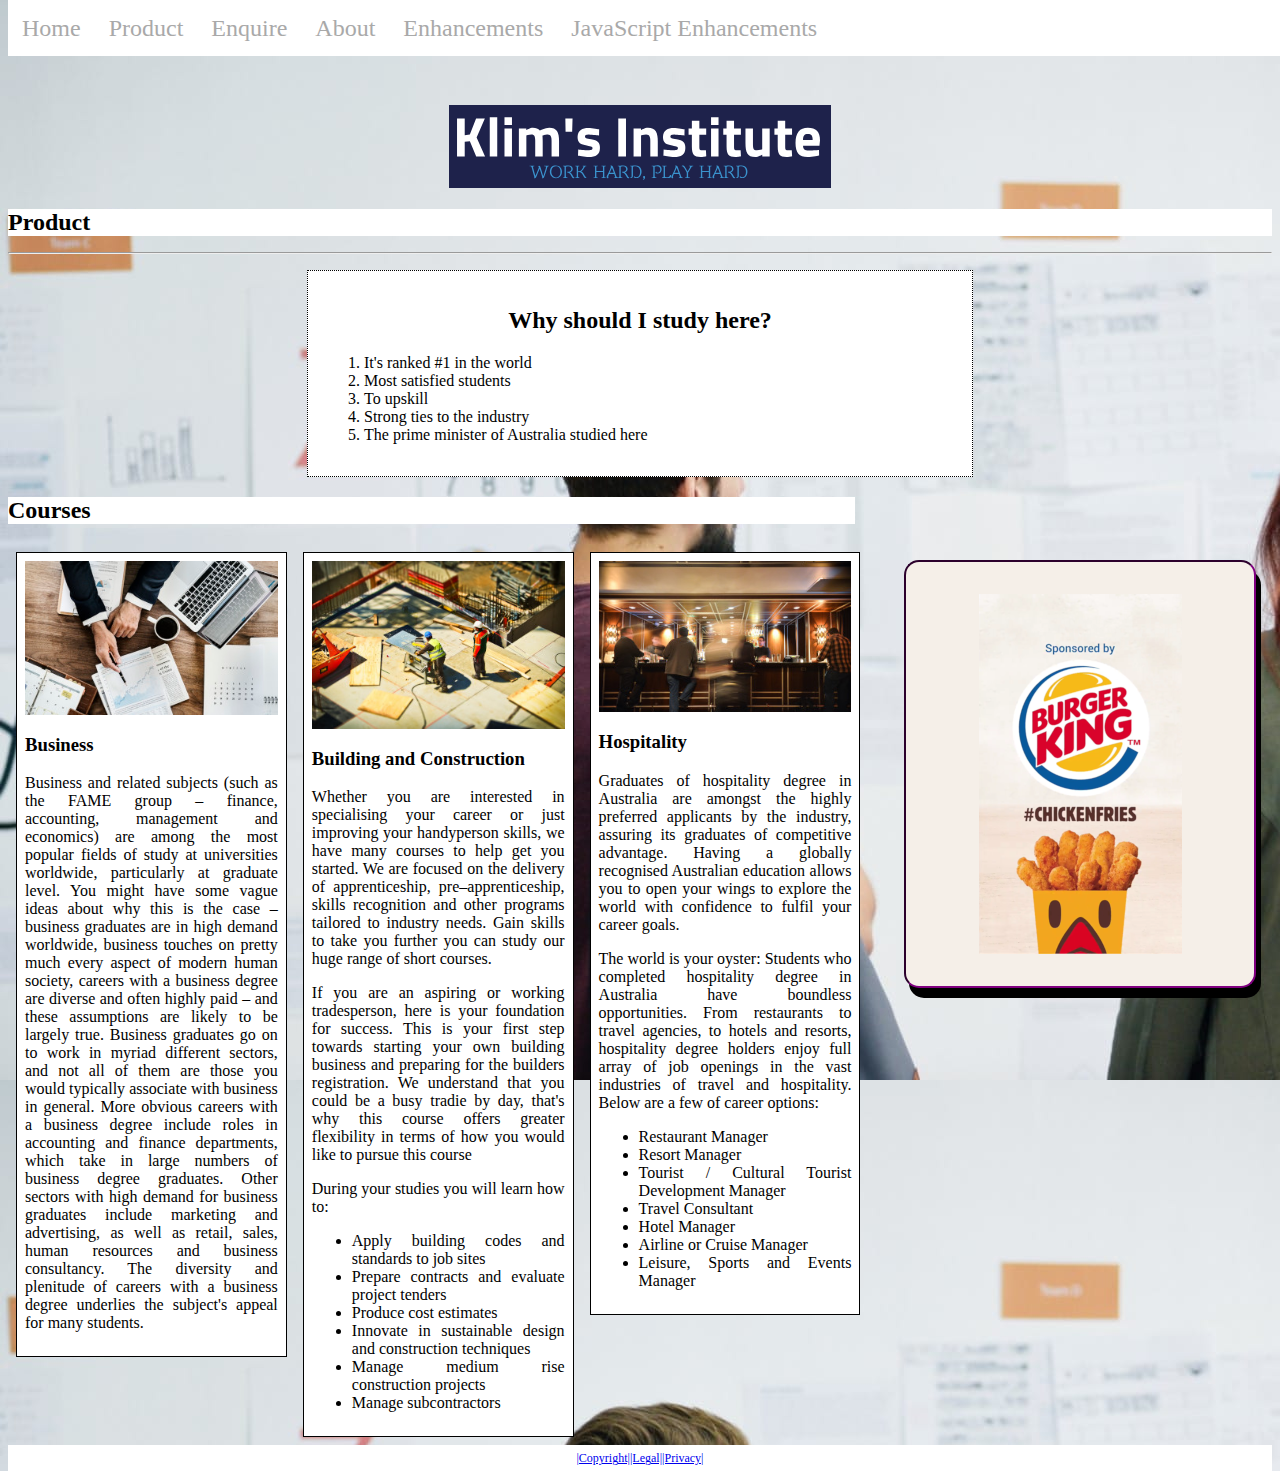
<file: assign2/product.html>
<!DOCTYPE html>
<html xmlns="http://www.w3.org/1999/xhtml" xml:lang="en" lang="en">
<head>
  <meta charset="utf-8" />
  <meta name="description" content="Assignment Part 1" />
  <meta name="keywords" content="index, klim, institute, short, courses" />
  <meta name="author" content="Klim Huynh"  />
  <!--Viewport set to scale 1.0-->
  <meta name="viewpoint" content="width=device-width, initial-scale=1.0" />
  <!-- Reference to external style CSS file -->
  <link href="styles/style.css" rel="stylesheet" />
  <link href="styles/responsive.css" rel="stylesheet" media="screen	and (max-width: 1024px)" />
  <script src="scripts/part2.js"></script>
  <script src="scripts/enhancements.js"></script>
  <title>Product</title>
 </head>

<body>
	<header>
		<!-- Logo -->
		<!-- Redirects to index.html -->
		<!-- Free Logo Creator & Logo Generator - Make a Logo In Seconds, viewed 24 August, 2018, <https://logojoy.com/>. -->  
		<p><a href="index.html"> <img src="images/logo.png" alt="Short training courses logo" /></a></p>
		<h1 id="product-h1">Product</h1>
	</header>
		<!--Main Menu bar-->
		<nav>
			<a href="index.html">Home</a> 
			<a href="product.html">Product</a> 
			<a href="enquire.html">Enquire</a>
			<a href="about.html">About</a>
			<a href="enhancements.html">Enhancements</a>
			<a href="enhancements2.html">JavaScript Enhancements</a>
		</nav>
	<hr	/>
<!-- A section with an ordered list -->
<section id="product-content">
<h2 id="product-heading">Why should I study here?</h2>	
	<ol id="product-ol">
		<li>It's ranked #1 in the world</li>
		<li>Most satisfied students</li>
		<li>To upskill</li>
		<li>Strong ties to the industry</li>
		<li>The prime minister of Australia studied here</li>
			
	</ol>
</section>
	
<article>
<h2 id="product-heading2">Courses</h2>
	<!-- Section on business -->
	<section id="section1">
		<!-- An image on business -->
		<!-- Photo of Person Holding Black Pen · Free Stock Photo, viewed 28 August, 2018, <https://www.pexels.com/photo/photo-of-person-holding-black-pen-990818/>. -->
		<img id="product-image1" src="images/business1.jpeg" alt="business"/>
		<h3>Business</h3>
		<!-- A description on business -->
		<!-- Why Study Business?, viewed 28 August, 2018, <https://www.topuniversities.com/courses/business-management-studies/why-study-business>. -->
		<p>Business and related subjects (such as the FAME group <span>&#8211;</span> finance, accounting, management and economics) are among the most popular fields of study at universities worldwide, particularly at graduate level. You might have some vague ideas about why this is the case <span>&#8211;</span> business graduates are in high demand worldwide, business touches on pretty much every aspect of modern human society, careers with a business degree are diverse and often highly paid <span>&#8211;</span> and these assumptions are likely to be largely true. Business graduates go on to work in myriad different sectors, and not all of them are those you would typically associate with business in general. More obvious careers with a business degree include roles in accounting and finance departments, which take in large numbers of business degree graduates. Other sectors with high demand for business graduates include marketing and advertising, as well as retail, sales, human resources and business consultancy. The diversity and plenitude of careers with a business degree underlies the subject<span>&#39;</span>s appeal for many students.</p>
	</section>
	
	<!-- Section on building and construction -->
	<section id="section2">
		<!-- An image of construction -->
		<!-- 2 Man on Construction Site during Daytime · Free Stock Photo, viewed 28 August, 2018, <https://www.pexels.com/photo/2-man-on-construction-site-during-daytime-159306/>. -->
		<img src="images/construction1.jpg" alt="construction"/>
		<h3>Building and Construction</h3>
		<!-- A description on building and construction -->
		<!-- Building and Construction | Victoria University | Melbourne Australia, viewed 28 August, 2018, <https://www.vu.edu.au/study-at-vu/courses/browse-for-courses/by-topic/engineering-and-science/building-and-construction>. -->
		<p>Whether you are interested in specialising your career or just improving your handyperson skills, we have many courses to help get you started. We are focused on the delivery of apprenticeship, pre<span>&#8211;</span>apprenticeship, skills recognition and other programs tailored to industry needs. Gain skills to take you further you can study our huge range of short courses.</p>
		<p>If you are an aspiring or working tradesperson, here is your foundation for success. This is your first step towards starting your own building business and preparing for the builders registration. We understand that you could be a busy tradie by day, that<span>&#39;</span>s why this course offers greater flexibility in terms of how you would like to pursue this course</p>
		<p>During your studies you will learn how to:</p>
			<!-- An unordered list -->
			<ul id="product-ul">
				<li>Apply building codes and standards to job sites</li>
				<li>Prepare contracts and evaluate project tenders</li>
				<li>Produce cost estimates</li>
				<li>Innovate in sustainable design and construction techniques</li>
				<li>Manage medium rise construction projects</li>
				<li>Manage subcontractors</li>
			</ul>
		
	</section>
	
	<!-- Section on hospitality -->
	<section id="section3">
		<!-- An image of hospitality -->
		<!-- Free stock photo of bar, drinks, hotel, viewed 28 August, 2018, <https://www.pexels.com/photo/people-hotel-bar-drinks-6490/>. -->
		<img src="images/bar1.jpg" alt="bar"/>
		<h3 id="product-h3">Hospitality</h3>
		<!-- A description on hospitality -->
		<!-- Why Study Hospitality in Australia? - AECC Global, viewed 28 August, 2018, <https://www.aeccglobal.com.au/blog/why-study-hospitality-in-australia/>. -->
		<p>Graduates of hospitality degree in Australia are amongst the highly preferred applicants by the industry, assuring its graduates of competitive advantage. Having a globally recognised Australian education allows you to open your wings to explore the world with confidence to fulfil your career goals.</p>
		<p>The world is your oyster: Students who completed hospitality degree in Australia have boundless opportunities. From restaurants to travel agencies, to hotels and resorts, hospitality degree holders enjoy full array of job openings in the vast industries of travel and hospitality.  Below are a few of career options:</p>
		<!-- Unordered list -->
		<ul>
			<li>Restaurant Manager</li>
			<li>Resort Manager</li>
			<li>Tourist / Cultural Tourist Development Manager</li>
			<li>Travel Consultant</li>
			<li>Hotel Manager</li>
			<li>Airline or Cruise Manager</li>
			<li>Leisure, Sports and Events Manager</li>
		</ul>	
	</section>
	<!-- Aside -->
	<aside id="ad">
	<!-- A burger ad that has a hyperlink to the Burger King site -->
	<!-- Anon 2018, viewed 28 August, 2018, <https://cdn-images-1.medium.com/max/1600/1*ibN0ptxrg6LkZ5DZbKv2YA.png>. -->
         <p><a href="https://www.bk.com/"><img src="images/ad1.png" alt="construction"/></a></p>
    </aside>

	<footer>
		<p><a href="https://www.swinburne.edu.au/">|Copyright|</a></p>
		<p><a href="https://www.swinburne.edu.au/">|Legal|</a></p>
		<p><a href="https://www.swinburne.edu.au/">|Privacy|</a></p>
	</footer>
</article>		
</body>
</html>
</file>
<file: assign1/styles/style.css>
/*
filename: style.css
author: Klim Huynh
created: 24/08/2018
last modified: 28/08/2018
description: index.html, product.html, enquire.html, about.html, enhancements.html
*/

/* Makes the body's font calibri and set a background image */
body	{
	font-family: calibri;
	/* Person in Blue Shirt Wearing Brown Beanie Writing on White Dry Erase Board · Free Stock Photo, viewed 28 August, 2018, <https://www.pexels.com/photo/person-in-blue-shirt-wearing-brown-beanie-writing-on-white-dry-erase-board-7368/>. */
	background-image: url("images/learn1.jpg");	
}

/* Flexbox used to align the footer to center */
/* A Complete Guide to Flexbox | CSS-Tricks, viewed 28 August, 2018, <https://css-tricks.com/snippets/css/a-guide-to-flexbox/>. */
footer	{
  display: flex;
  justify-content: center;
  clear:both;
  width: 100%;
  background-color: white;
  line-height: 2px;
  font-size: 12px;
}

/* Element selector */
h1	{
	font-family: "Times New Roman", san-serif;
	font-size: 150%;
}

/* Gives each section 20% of the page width */
/* Stretches the lines so that each line has equal width */
/* #id Selector */
#section1, #section2, #section3	{
	border: 1px double;
	float: left;
	width: 20%;
	text-align: justify;
	margin: 0.5em;
	padding: 0.5em;
	background-color: white;
}

/* Grouping selector */
table, th, td {
	border: 2px solid black;
}

/* Table floats to the left on product.html*/
/* Has a border, margin, padding */
#tables	{
	float: left; 
	margin: 1em;
	padding: 1em;
	clear: both;
	background-color: white;
	border: 1px solid black;
	
}
/* Aside floats to the right */
/* Has a border, margin, padding, 25% width of the screen */
/* Background color in RGB format */
aside	{
	border: 2px inset purple;
	border-radius: 15px;
	margin: 1em;
	padding: 1em;
	width: 25%;
	background-color:rgb(245,239,232); 
	float: right;
	box-shadow: 5px 10px;
}

/* Contextual selector */
table th	{
	background-color: coral;
}

table td	{
	background-color: orange;
}

/* Red background colour for table head on the about.html */
/* .class selector */
.table-head	{
	font-weight: bold;
	margin: 0 auto;
	background-color: #FF0000
}

/* Magenta background colour for table data on the about.html */
.table-data	{
	background-color: #FF00FF;
}

nav	{
	background-color: white;
	width: 100%;
	line-height: 200%;
}

nav a {
	font-size: 24px;
}

/* Pseudo Class */
nav a:hover {
	background-color:lightgreen;
}

/* My details and timetable in the about.html*/
.about-sections	{
	border: 1px double;
	float: left;
	width: 40%;
	text-align: center;
	margin: 0.5em;
	padding: 0.5em;
	background-color: white;
}

#enquire-section	{
	background-color: white;
	border: 1px solid black;
	margin: 1em;
	padding: 1em;
}

#home-content, #product-content {
	background-color: white;
	margin: 1em auto;
	padding: 1em;
	max-width: 50%;
	border: 1px dotted black;
	display: block;
}

#enhancements-content	{
	background-color: white;
	margin: 0 auto;
	padding: 1em;
	max-width: 50%;
	border: 2px double green;
	display: block;
}

#home-heading, #product-heading, #enhancements-heading	{
	text-align: center;
}

h1 {
	background-color: white;
}

#product-heading2	{
	background-color: white;
	max-width: 67%;
}

/* Scales the image to the size of the page */
img	{
	max-width: 100%;
	display: block;	
	margin: 0 auto;
}

/* Styled dl */
/* dt tag floats to the left, scales to 10% of the page and has dark blue font colour */
dt {
    float:left;
    width:10%;
	color: darkblue;
}

/* Pseudo Element */
dt::first-letter {
	font-weight:bold; 
	font-size:105%
}

/* About.html */
.my-name	{
	text-align: center;
	font-weight: bold;
	font-size: 200%;
}

.my-id	{
	text-align: right;
	font-family: arial, san-serif;
}

.my-course	{
	color: rgb(60, 179, 113);
}

/* Adds a border with double for the top and bottom. Groove for left and right border. Floats to the right on About.html */
#my-photo	{
	float: right;
	border-style: double groove;
	padding: 20px;
	background-color: white;
	margin: 0 auto;
	text-align: center;
}

/* CSS for Enhancements.html */
/* animation | CSS-Tricks, viewed 28 August, 2018, <https://css-tricks.com/almanac/properties/a/animation/>. */
#element {
  width: 100%;
  height: 100%;
  animation: pulse 5s infinite;
}

/* Colour changes 4 times */
@keyframes pulse {
  0% {
    background-color: #001F3F;
  }
  
  25%	{
	  background-color: #16F1B4;
  }
  
  50%	{
	  background-color: #256645;
  }
  
  100% {
    background-color: #FF4136;
  }
}

/* Scales the height to 100% */
/* Without this, the CSS animation won't use 100% of screen height */
html, body {
  height: 100%;
}

/* Reflection in about.html */
#reflection	{
	clear: both;
	border: 1px solid black;
	margin:1em;
	padding: 1em;
	background-color: white;
}

/* HTML + CSS requirement in about.html */
.requirements	{
	clear:both;
	border: 1px solid black;
	margin: 1em;
	padding: 1em;
	background-color: white;
}
</file>
<file: assign1/styles/responsive.css>
/*
filename: responsive.css
author: Klim Huynh
created: 28/08/2018
last modified: 28/08/2018
description: index.html, product.html, enquire.html, about.html, enhancements.html
*/

/* media query for display: over 500 */

@media screen and (min-width: 31.25em) {
	nav ul li	{
		width: 33%;
	}
	#section1	{
		width: 43%;
	}
	#section2	{
		width: 43%;
	}
	#section3	{
		clear: both;
		float: none;
		width: 90%;
		margin: 0 1em 1em 1.5em;
	}
	
	aside	{
		display: none;
	}
	
	article	{
		min-width: 600px;
	}
}
</file>
<file: assign2/styles/style.css>
/*
filename: style.css
author: Klim Huynh
created: 24/08/2018
last modified: 26/09/2018
description: index.html, product.html, enquire.html, about.html, enhancements.html
*/

/* Makes the body's font calibri and set a background image */
body	{
	font-family: calibri;
	/* Person in Blue Shirt Wearing Brown Beanie Writing on White Dry Erase Board · Free Stock Photo, viewed 28 August, 2018, <https://www.pexels.com/photo/person-in-blue-shirt-wearing-brown-beanie-writing-on-white-dry-erase-board-7368/>. */
	background-image: url("images/learn1.jpg");	

}

/* Flexbox used to align the footer to center */
/* A Complete Guide to Flexbox | CSS-Tricks, viewed 28 August, 2018, <https://css-tricks.com/snippets/css/a-guide-to-flexbox/>. */
footer	{
  display: flex;
  justify-content: center;
  width: 100%;
  background-color: white;
  line-height: 2px;
  font-size: 12px;
}

/* Element selector */
h1	{
	font-family: "Times New Roman", san-serif;
	font-size: 150%;
}

/* Gives each section 20% of the page width */
/* Stretches the lines so that each line has equal width */
/* #id Selector */
#section1, #section2, #section3	{
	border: 1px double;
	float: left;
	width: 20%;
	text-align: justify;
	margin: 0.5em;
	padding: 0.5em;
	background-color: white;
}

/* Grouping selector */
table, th, td {
	border: 2px solid black;
}

/* Table floats to the left on product.html*/
/* Has a border, margin, padding */
#tables	{
	float: left; 
	margin: 1em;
	padding: 1em;
	clear: both;
	background-color: white;
	border: 1px solid black;
	
}
/* Aside floats to the right */
/* Has a border, margin, padding, 25% width of the screen */
/* Background color in RGB format */
aside	{
	border: 2px inset purple;
	border-radius: 15px;
	margin: 1em;
	padding: 1em;
	width: 25%;
	background-color:rgb(245,239,232); 
	float: right;
	box-shadow: 5px 10px;
}

/* Contextual selector */
table th	{
	background-color: coral;
}

table td	{
	background-color: orange;
}

/* Red background colour for table head on the about.html */
/* .class selector */
.table-head	{
	font-weight: bold;
	margin: 0 auto;
	background-color: #FF0000
}

/* Magenta background colour for table data on the about.html */
.table-data	{
	background-color: #FF00FF;
}

nav	{
	background-color: white;
	width: 100%;
	line-height: 200%;
	overflow: hidden;
	position: fixed;
	top: 0;
}

nav a {
	font-size: 24px;
	float: left;
	display: block;
    color: darkgrey;
    text-align: center;
    padding: 12px 14px;
    text-decoration: none;
}

/* Pseudo Class */
nav a:hover {
	background-color:lightgreen;
}

/* My details and timetable in the about.html*/
.about-sections	{
	border: 1px double;
	float: left;
	width: 40%;
	text-align: center;
	margin: 0.5em;
	padding: 0.5em;
	background-color: white;
}

#enquire-section	{
	background-color: white;
	border: 1px solid black;
	margin: 1em;
	padding: 1em;
}

#home-content, #product-content {
	background-color: white;
	margin: 1em auto;
	padding: 1em;
	max-width: 50%;
	border: 1px dotted black;
	display: block;
}

#enhancements-content	{
	background-color: white;
	margin: 0 auto;
	padding: 1em;
	max-width: 50%;
	border: 2px double green;
	display: block;
}

#home-heading, #product-heading, #enhancements-heading, #enhancements2-heading	{
	text-align: center;
}

h1 {
	background-color: white;
}

#product-heading2	{
	background-color: white;
	max-width: 67%;
}

/* Scales the image to the size of the page */
img	{
	max-width: 100%;
	display: block;	
	margin: 0 auto;
}

/* Styled dl */
/* dt tag floats to the left, scales to 10% of the page and has dark blue font colour */
dt {
    float:left;
    width:10%;
	color: darkblue;
}

/* Pseudo Element */
dt::first-letter {
	font-weight:bold; 
	font-size:105%
}

/* About.html */
.my-name	{
	text-align: center;
	font-weight: bold;
	font-size: 200%;
}

.my-id	{
	text-align: right;
	font-family: arial, san-serif;
}

.my-course	{
	color: rgb(60, 179, 113);
}

/* Adds a border with double for the top and bottom. Groove for left and right border. Floats to the right on About.html */
#my-photo	{
	float: right;
	border-style: double groove;
	padding: 20px;
	background-color: white;
	margin: 0 auto;
	text-align: center;
}

/* CSS for Enhancements.html */
/* animation | CSS-Tricks, viewed 28 August, 2018, <https://css-tricks.com/almanac/properties/a/animation/>. */
#element {
  width: 100%;
  height: 100%;
  animation: pulse 5s infinite;
}

/* Colour changes 4 times */
@keyframes pulse {
  0% {
    background-color: #001F3F;
  }
  
  25%	{
	  background-color: #16F1B4;
  }
  
  50%	{
	  background-color: #256645;
  }
  
  100% {
    background-color: #FF4136;
  }
}

/* Scales the height to 100% */
/* Without this, the CSS animation won't use 100% of screen height */
html, body {
  height: 100%;
}

/* Reflection in about.html */
#reflection	{
	clear: both;
	border: 1px solid black;
	margin:1em;
	padding: 1em;
	background-color: white;
}

/* HTML + CSS requirement in about.html */
.requirements	{
	clear:both;
	border: 1px solid black;
	margin: 1em;
	padding: 1em;
	background-color: white;
}

#timer {
	float: right;
	margin: 7px 20px 0px 0px;
}

header p {
	padding: 5px;
	margin-top: 100px;
}

#autoSlide {
	margin-left: auto;
	margin-right: auto;
	width: 70%;
}
#autoSlide img {
	width: 100%;
}

.mySlides {
	display:none;
}

#payment-section, #enhancements2-section {
	background-color: white;
}
</file>
<file: assign2/styles/responsive.css>
/*
filename: responsive.css
author: Klim Huynh
created: 28/08/2018
last modified: 28/08/2018
description: index.html, product.html, enquire.html, about.html, enhancements.html
*/

/* media query for display: over 500 */

@media screen and (min-width: 31.25em) {
	nav ul li	{
		width: 33%;
	}
	#section1	{
		width: 43%;
	}
	#section2	{
		width: 43%;
	}
	#section3	{
		clear: both;
		float: none;
		width: 90%;
		margin: 0 1em 1em 1.5em;
	}
	
	aside	{
		display: none;
	}
	
	article	{
		min-width: 600px;
	}
}
</file>
